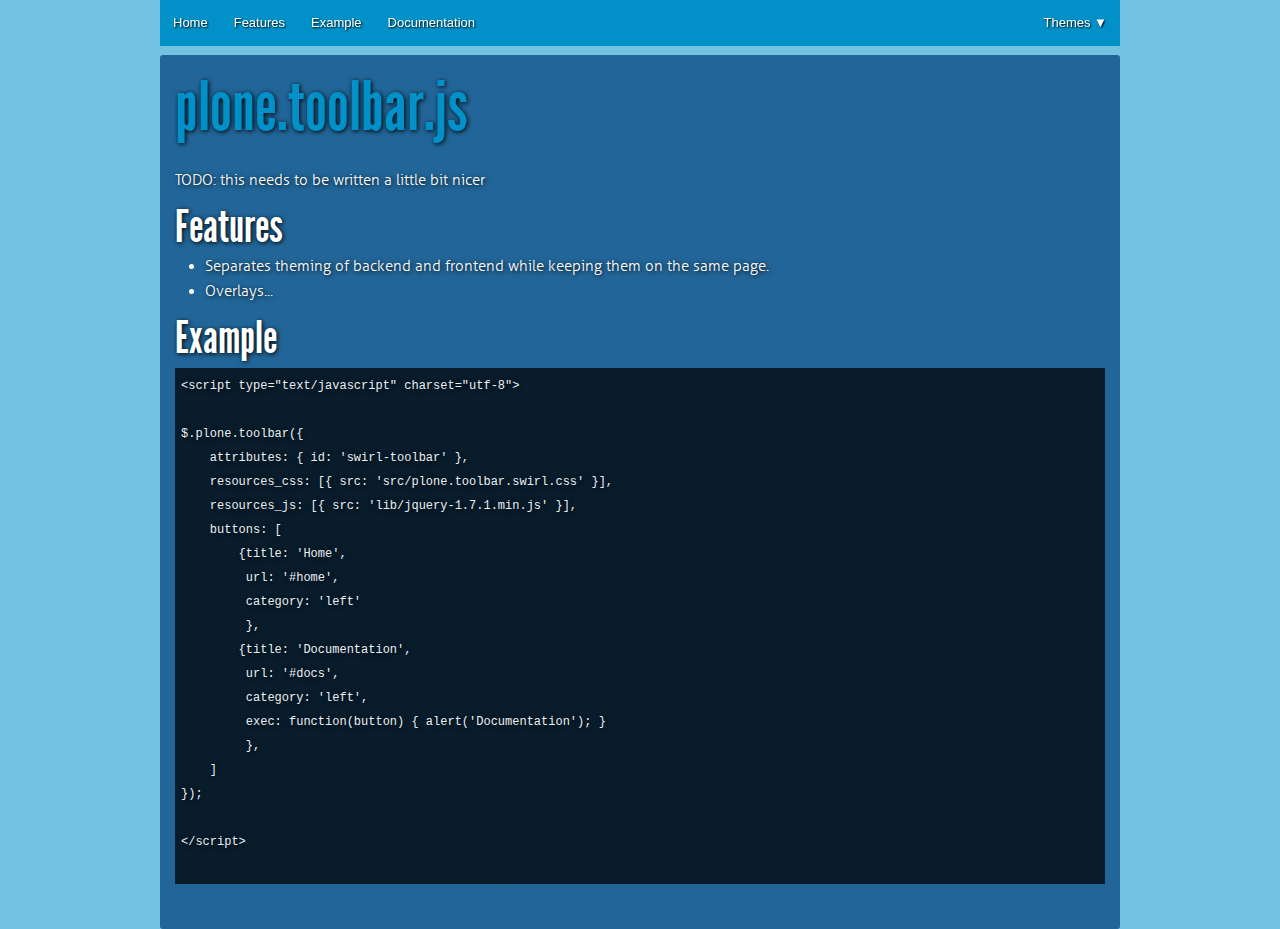
<file: index.html>
<!doctype html>
<html>

<head>
    <meta http-equiv="content-type" content="text/html; charset=utf-8" />
    <meta content="chrome=1" http-equiv="X-UA-Compatible">

    <title>plone.toolbar.js</title>

    <!-- demo styles -->
    <link rel="stylesheet" type="text/css" href="docs/pycco.css" />
    <link rel="stylesheet" type="text/css" href="css/main.css" />

    <!-- plone.toolbar.js dependencies -->
    <script src="lib/jquery-1.7.1.min.js"></script>

    <!-- plone.toolbar.js itself -->
    <script src="src/plone.toolbar.js"></script>

    <!-- initializing toolbar -->
    <script type="text/javascript" charset="utf-8">

(function($) {

    function getURLParam(param, value, url) {

        value = value || null;
        url = url || window.location.href;

        if ( url.indexOf("?") > -1 ) {
            var query = url.substr(url.indexOf("?") + 1).split('&');
            for ( var i = 0; i < query.length; i++ ) {
                if (query[i].substr(0, param.length + 1) === (param + '=')) {
                    value = query[i].split("=")[1];
                    break;
                }
            }
        }
        return value;
    }

    var buttons = [
        {title: 'Home',
         url: '#home',
         category: 'leftactions'
         },
        {title: 'Features',
         url: '#features',
         category: 'leftactions'
         },
        {title: 'Example',
         url: '#example',
         category: 'leftactions'
         },
        {title: 'Documentation',
         url: '#docs',
         category: 'leftactions'
         },
        {title: 'Themes &#9660;',
         url: '#theme',
         category: 'rightactions',
         }]

    var themes = {
        'blues': {
            resources_css: [{ src: 'src/plone.toolbar.blues.css' }]
        },
        'swirl': { 
            attributes: { id: 'swirl-toolbar' },
            toolbar_template: '' +
                '<div class="toolbar-wrapper">' +
                ' <div class="toolbar">' +
                '  <div class="toolbar-top"></div>' +
                '  <div class="toolbar-right">' +
                '   <div class="toolbar-swirl"><div></div></div>' +
                '   <div class="toolbar-category-personalactions"></div>' +
                '  </div>' +
                '  <div class="toolbar-left">' +
                '   <div class="toolbar-category-rightactions"></div>' +
                '   <div class="toolbar-category-leftactions"></div>' +
                '  </div>' +
                ' </div>' +
                '</div>',
            resources_css: [{ src: 'src/plone.toolbar.swirl.css' }]
        }
    };
    buttons[buttons.length-1].submenu = [];
    for (var theme in themes) {
        buttons[buttons.length-1].submenu.push({
            title: theme,
            url: '?theme='+theme
        });
    }

    var theme = getURLParam('theme', 'blues');

    var options = {
        resources_js: [ { src: 'lib/jquery-1.7.1.min.js' }, ],
        buttons: buttons
    };
    options = $.extend(options, themes[theme]);
    $.plone.toolbar(options);

    $.get('docs/plone.toolbar.html', {}, function(data) {
        $('#documentation').html($($(data)[7]).html());
        $('#documentation table thead h1').html('Documentation');
    }, 'html');

})(jQuery);

    </script>

</head>
<body>

    <div id="container">

        <div id="content">

            <div class="section">
                <h1>
                    <a name="home">
                        <span class="demo">plone.toolbar.js</span>
                    </a>
                </h1>
                <p>TODO: this needs to be written a little bit nicer</p>
            </div>
            <div class="section">
                <h1><a name="features">Features</a></h1>
                <ul>
                    <li>
                        <p>Separates theming of backend and frontend while keeping
                            them on the same page.<p>
                    </li>
                    <li>
                        <p>Overlays...</p>
                    </li>
                </ul>
            </div>

            <div class="section">
                <h1><a name="example">Example</a></h1>
                <pre>
&lt;script type="text/javascript" charset="utf-8"&gt;

$.plone.toolbar({
    attributes: { id: 'swirl-toolbar' },
    resources_css: [{ src: 'src/plone.toolbar.swirl.css' }],
    resources_js: [{ src: 'lib/jquery-1.7.1.min.js' }],
    buttons: [
        {title: 'Home',
         url: '#home',
         category: 'left'
         },
        {title: 'Documentation',
         url: '#docs',
         category: 'left',
         exec: function(button) { alert('Documentation'); }
         },
    ]
});

&lt;/script&gt;
                </pre>
            </div>
            <div class="section">
                <a name="docs"> </a>
                <div id="documentation"></div>
            </div>

        </div>

    </div>

</body>
</html>
</file>
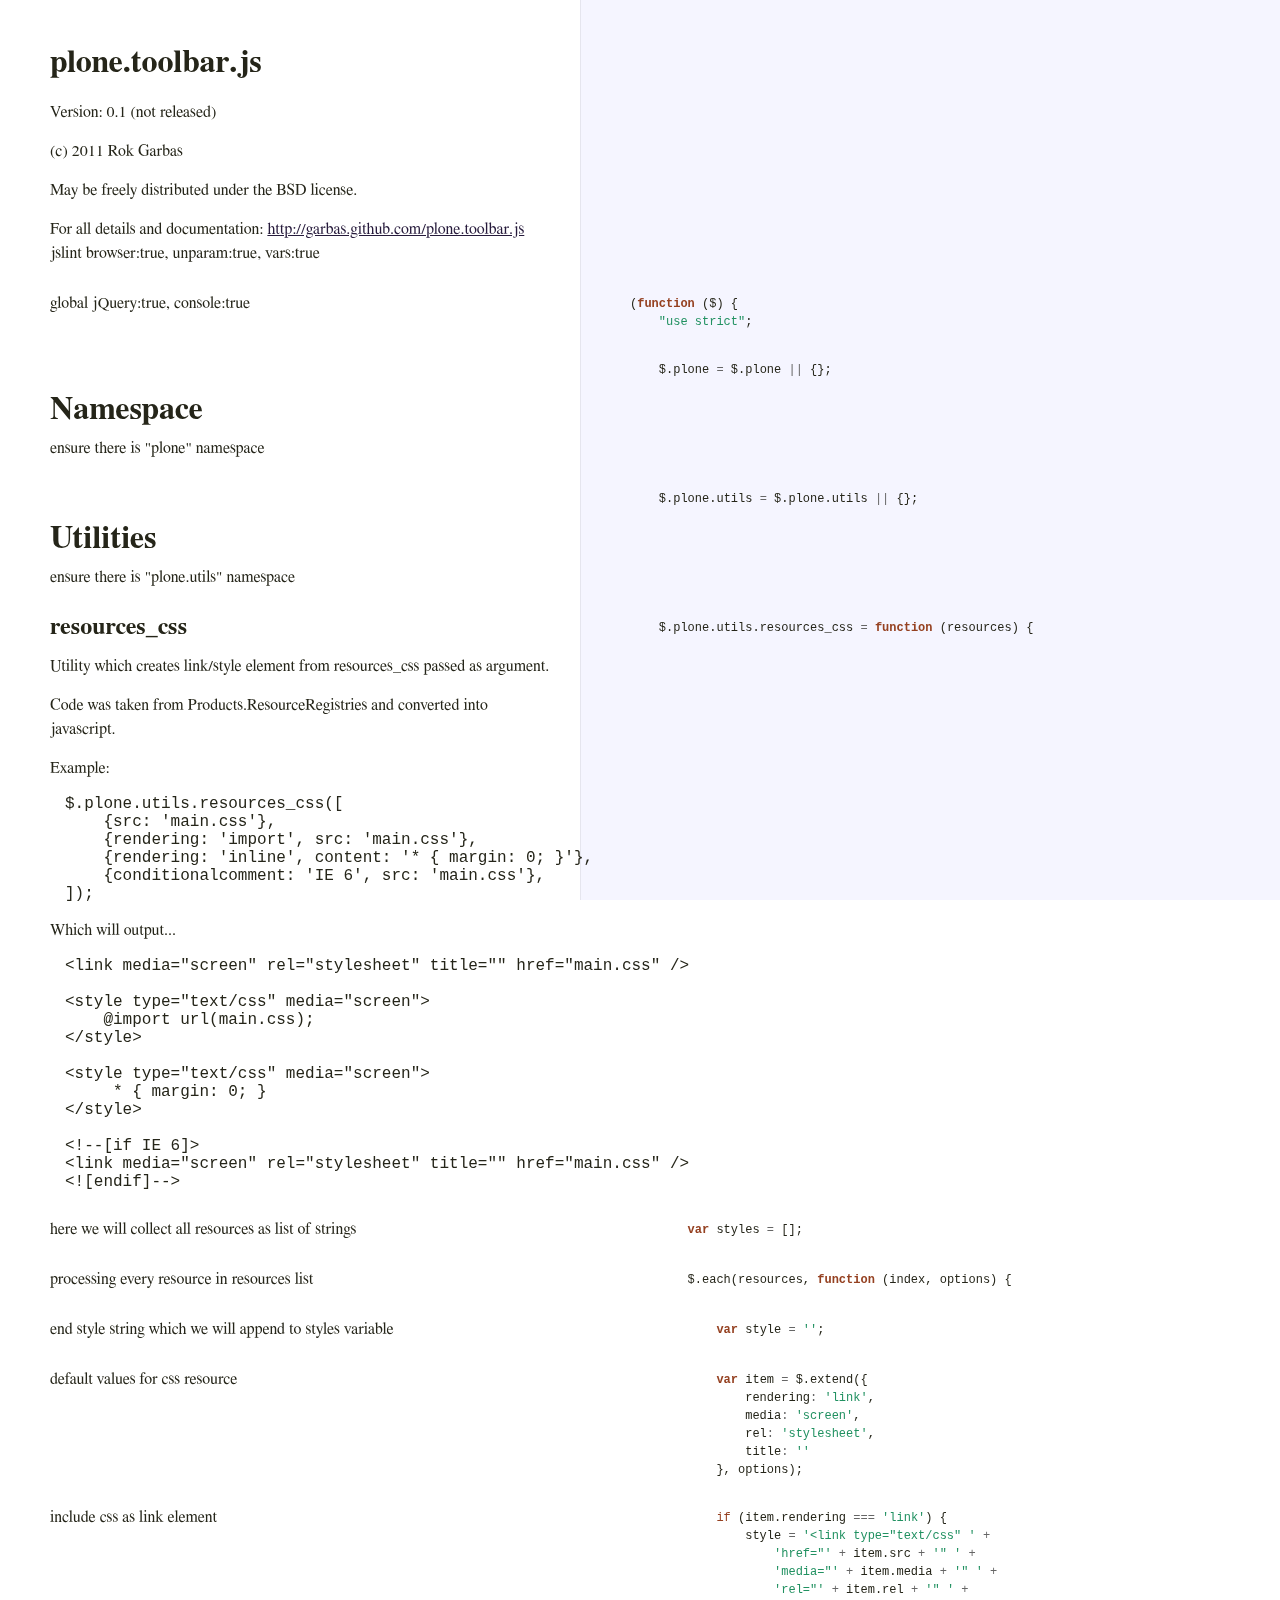
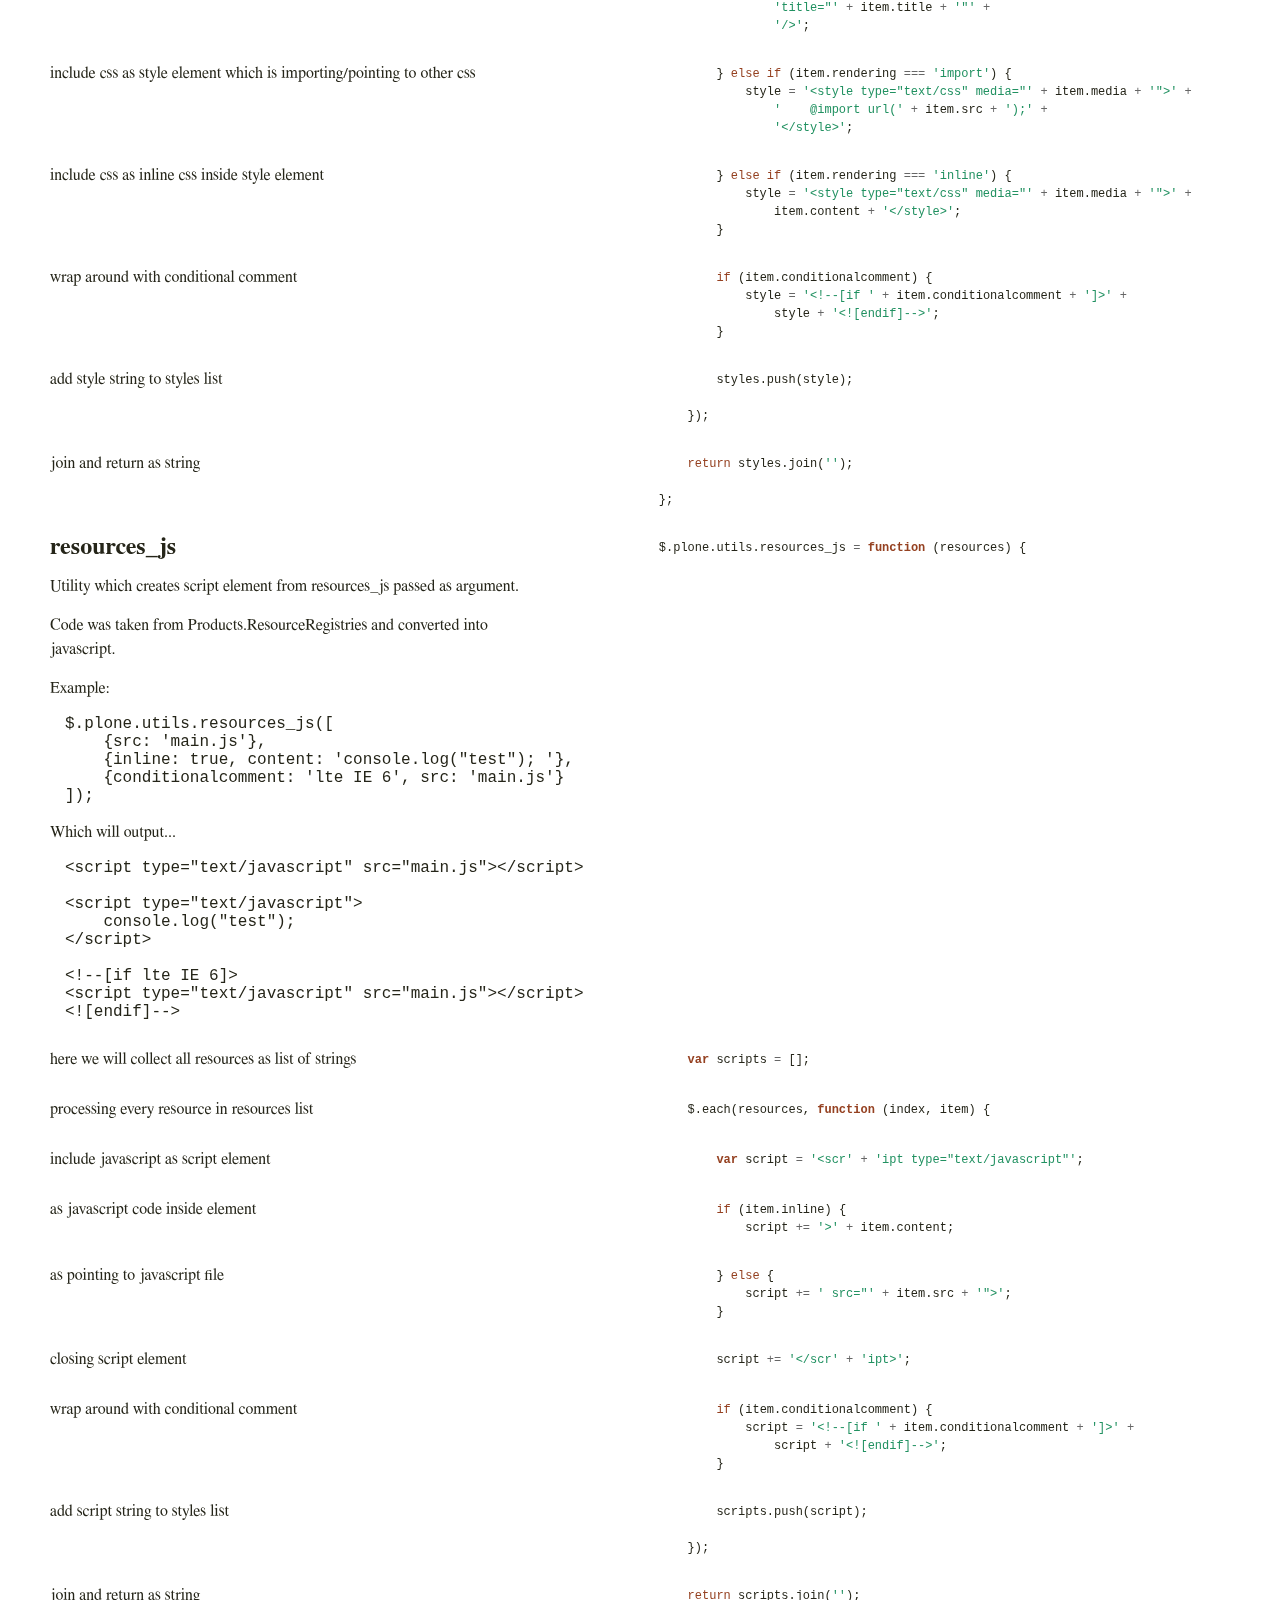
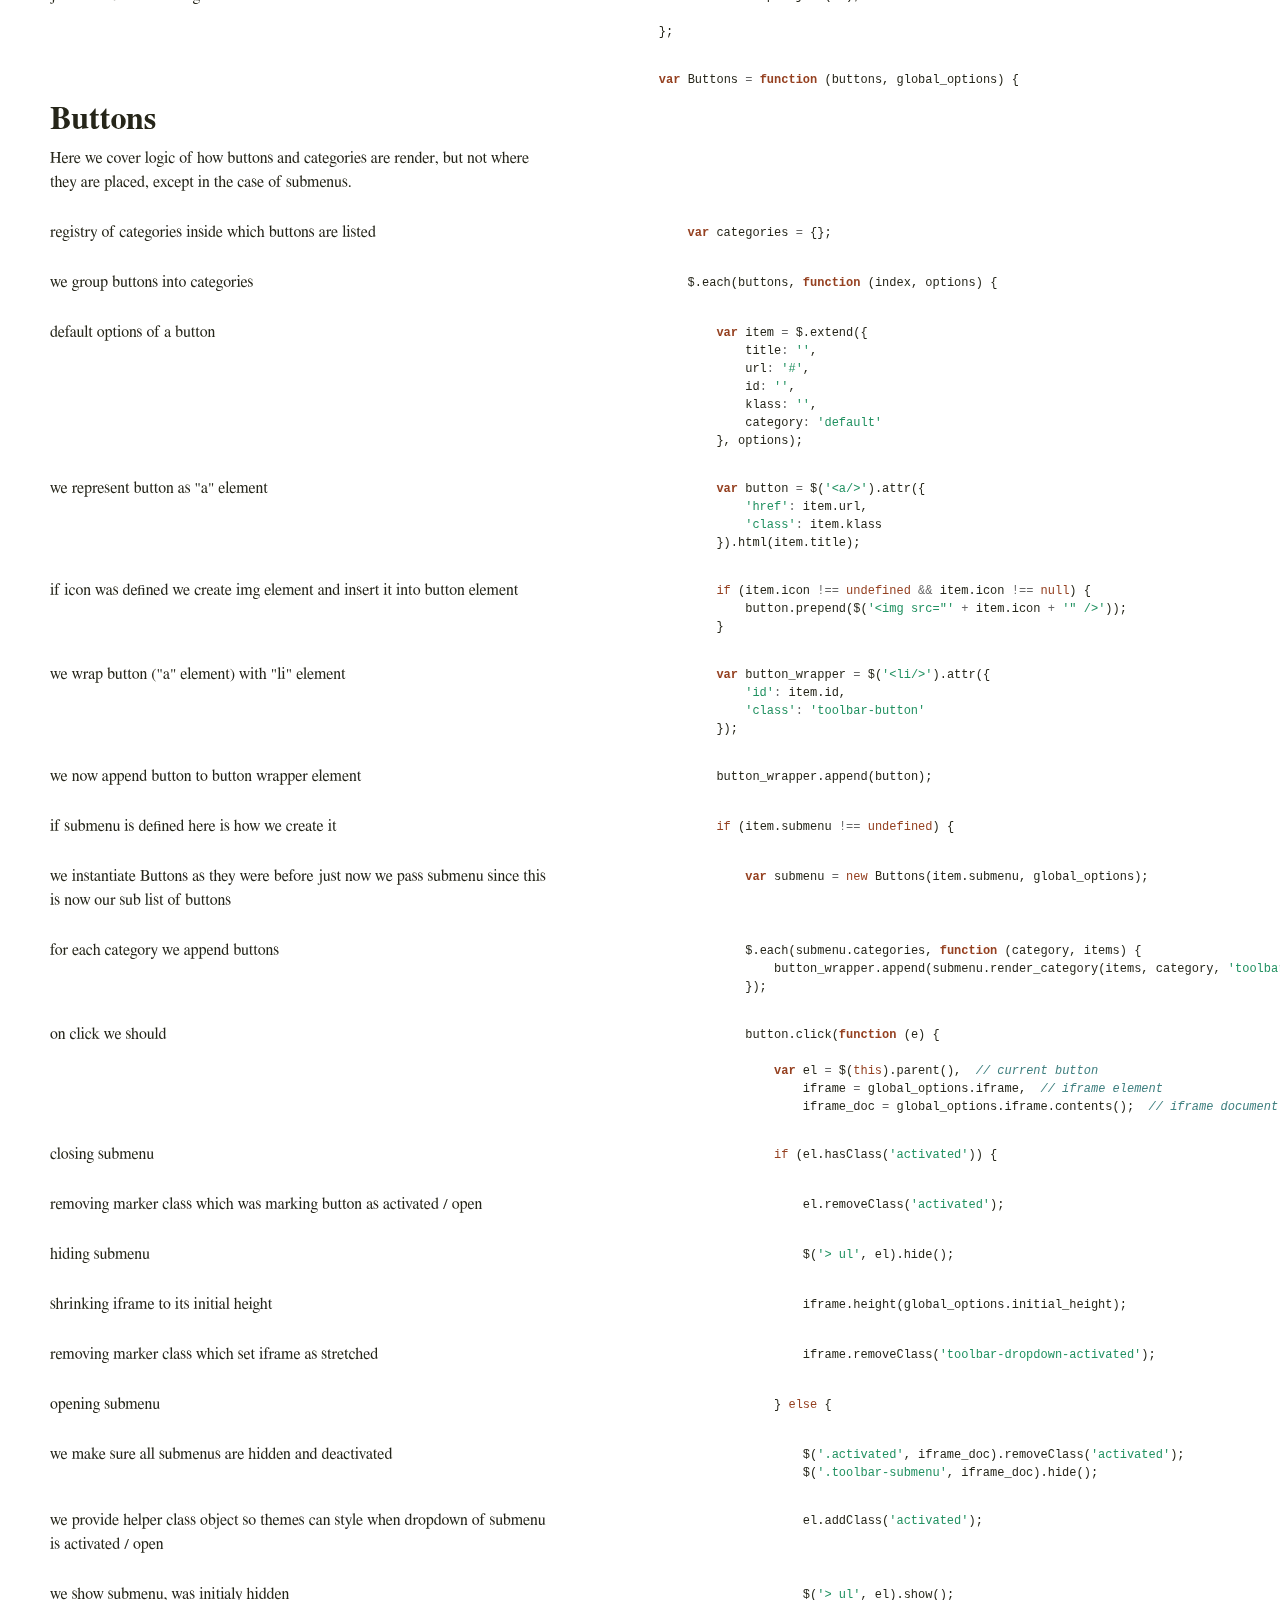
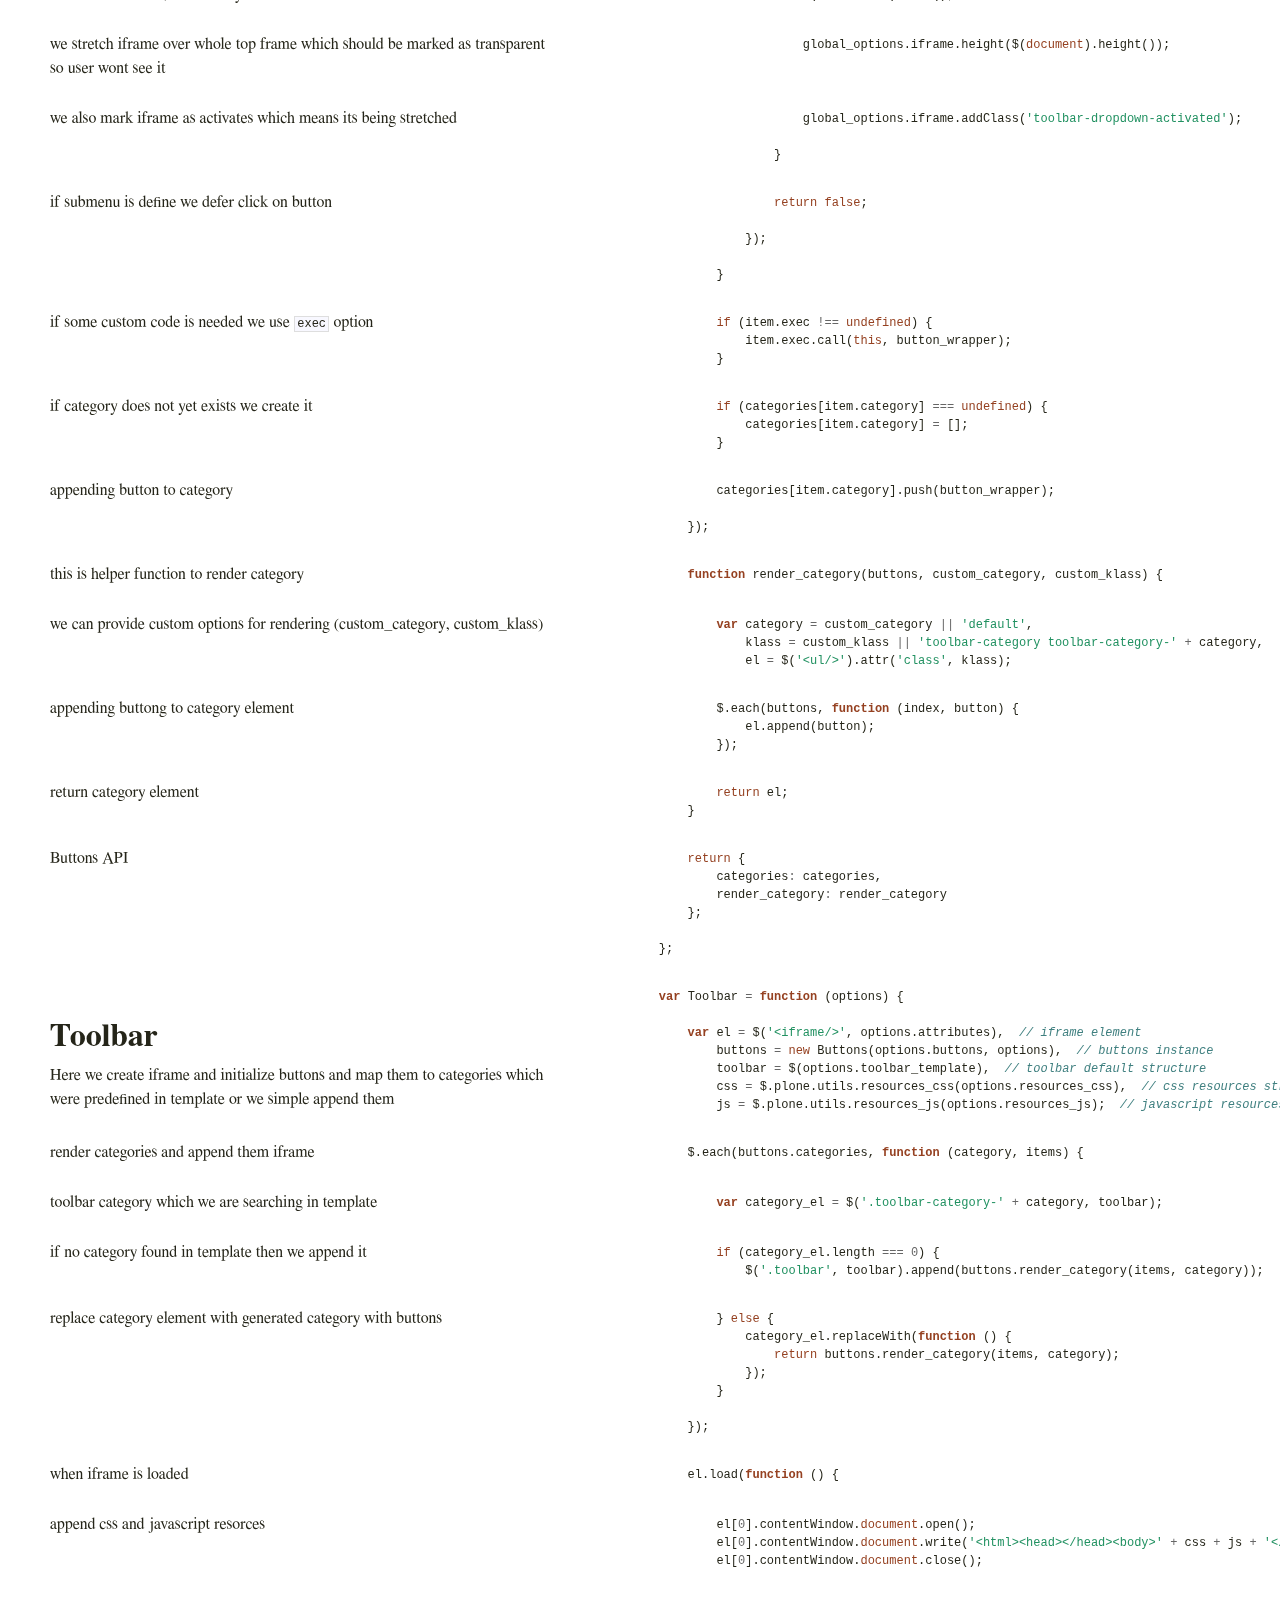
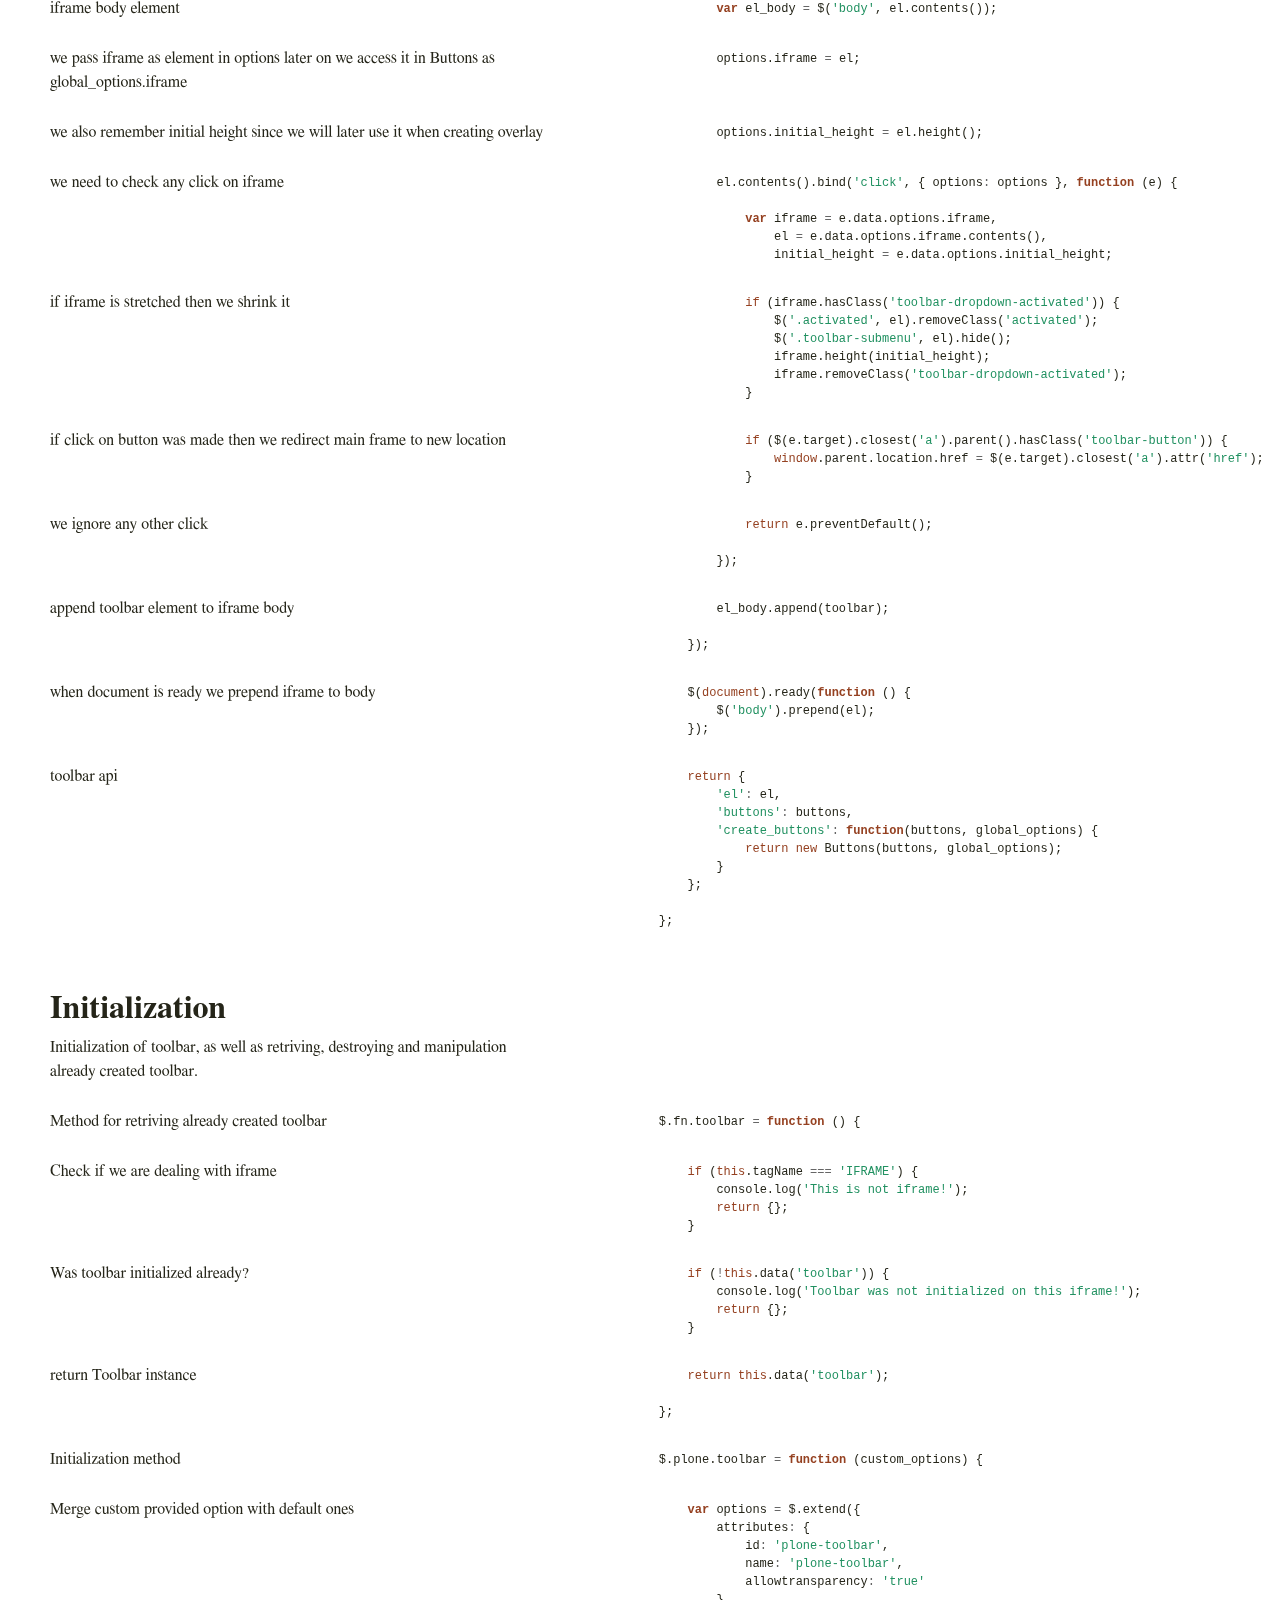
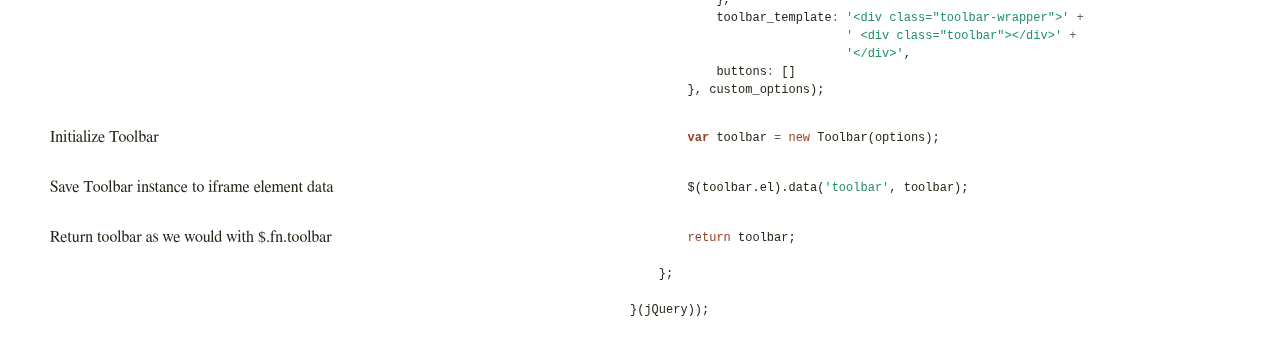
<file: docs/plone.toolbar.html>
<!DOCTYPE html>
<html>
<head>
  <meta http-equiv="content-type" content="text/html;charset=utf-8">
  <title>plone.toolbar.js</title>
  <link rel="stylesheet" href="pycco.css">
</head>
<body>
<div id="background"></div>
<div id='container'>
  
  <div class='section'>
    <div class='docs'><h1>plone.toolbar.js</h1></div>
  </div>
  <div class='clearall'>
  <div class='section' id='section-0'>
    <div class='docs'>
      <div class='octowrap'>
        <a class='octothorpe' href='#section-0'>#</a>
      </div>
      <p>Version: 0.1 (not released)</p>
<p>(c) 2011 Rok Garbas</p>
<p>May be freely distributed under the BSD license.</p>
<p>For all details and documentation:
<a href="http://garbas.github.com/plone.toolbar.js">http://garbas.github.com/plone.toolbar.js</a>
jslint browser:true, unparam:true, vars:true</p>
    </div>
    <div class='code'>
      <div class="highlight"><pre></pre></div>
    </div>
  </div>
  <div class='clearall'></div><div class='section' id='section-1'>
    <div class='docs'>
      <div class='octowrap'>
        <a class='octothorpe' href='#section-1'>#</a>
      </div>
      <p>global jQuery:true, console:true</p>
    </div>
    <div class='code'>
      <div class="highlight"><pre><span class="p">(</span><span class="kd">function</span> <span class="p">(</span><span class="nx">$</span><span class="p">)</span> <span class="p">{</span>
    <span class="s2">&quot;use strict&quot;</span><span class="p">;</span></pre></div>
    </div>
  </div>
  <div class='clearall'></div><div class='section' id='section-2'>
    <div class='docs'>
      <div class='octowrap'>
        <a class='octothorpe' href='#section-2'>#</a>
      </div>
      <h1>Namespace</h1>
<p>ensure there is "plone" namespace</p>
    </div>
    <div class='code'>
      <div class="highlight"><pre>    <span class="nx">$</span><span class="p">.</span><span class="nx">plone</span> <span class="o">=</span> <span class="nx">$</span><span class="p">.</span><span class="nx">plone</span> <span class="o">||</span> <span class="p">{};</span></pre></div>
    </div>
  </div>
  <div class='clearall'></div><div class='section' id='section-3'>
    <div class='docs'>
      <div class='octowrap'>
        <a class='octothorpe' href='#section-3'>#</a>
      </div>
      <h1>Utilities</h1>
<p>ensure there is "plone.utils" namespace</p>
    </div>
    <div class='code'>
      <div class="highlight"><pre>    <span class="nx">$</span><span class="p">.</span><span class="nx">plone</span><span class="p">.</span><span class="nx">utils</span> <span class="o">=</span> <span class="nx">$</span><span class="p">.</span><span class="nx">plone</span><span class="p">.</span><span class="nx">utils</span> <span class="o">||</span> <span class="p">{};</span></pre></div>
    </div>
  </div>
  <div class='clearall'></div><div class='section' id='section-4'>
    <div class='docs'>
      <div class='octowrap'>
        <a class='octothorpe' href='#section-4'>#</a>
      </div>
      <h2>resources_css</h2>
<p>Utility which creates link/style element from resources_css passed
as argument.</p>
<p>Code was taken from Products.ResourceRegistries and converted into
javascript.</p>
<p>Example:</p>
<pre><code>$.plone.utils.resources_css([
    {src: 'main.css'},
    {rendering: 'import', src: 'main.css'},
    {rendering: 'inline', content: '* { margin: 0; }'},
    {conditionalcomment: 'IE 6', src: 'main.css'},
]);
</code></pre>
<p>Which will output...</p>
<pre><code>&lt;link media="screen" rel="stylesheet" title="" href="main.css" /&gt;

&lt;style type="text/css" media="screen"&gt;
    @import url(main.css);
&lt;/style&gt;

&lt;style type="text/css" media="screen"&gt;
     * { margin: 0; }
&lt;/style&gt;

&lt;!--[if IE 6]&gt;
&lt;link media="screen" rel="stylesheet" title="" href="main.css" /&gt;
&lt;![endif]--&gt;
</code></pre>
    </div>
    <div class='code'>
      <div class="highlight"><pre>    <span class="nx">$</span><span class="p">.</span><span class="nx">plone</span><span class="p">.</span><span class="nx">utils</span><span class="p">.</span><span class="nx">resources_css</span> <span class="o">=</span> <span class="kd">function</span> <span class="p">(</span><span class="nx">resources</span><span class="p">)</span> <span class="p">{</span></pre></div>
    </div>
  </div>
  <div class='clearall'></div><div class='section' id='section-5'>
    <div class='docs'>
      <div class='octowrap'>
        <a class='octothorpe' href='#section-5'>#</a>
      </div>
      <p>here we will collect all resources as list of strings</p>
    </div>
    <div class='code'>
      <div class="highlight"><pre>        <span class="kd">var</span> <span class="nx">styles</span> <span class="o">=</span> <span class="p">[];</span></pre></div>
    </div>
  </div>
  <div class='clearall'></div><div class='section' id='section-6'>
    <div class='docs'>
      <div class='octowrap'>
        <a class='octothorpe' href='#section-6'>#</a>
      </div>
      <p>processing every resource in resources list</p>
    </div>
    <div class='code'>
      <div class="highlight"><pre>        <span class="nx">$</span><span class="p">.</span><span class="nx">each</span><span class="p">(</span><span class="nx">resources</span><span class="p">,</span> <span class="kd">function</span> <span class="p">(</span><span class="nx">index</span><span class="p">,</span> <span class="nx">options</span><span class="p">)</span> <span class="p">{</span></pre></div>
    </div>
  </div>
  <div class='clearall'></div><div class='section' id='section-7'>
    <div class='docs'>
      <div class='octowrap'>
        <a class='octothorpe' href='#section-7'>#</a>
      </div>
      <p>end style string which we will append to styles variable</p>
    </div>
    <div class='code'>
      <div class="highlight"><pre>            <span class="kd">var</span> <span class="nx">style</span> <span class="o">=</span> <span class="s1">&#39;&#39;</span><span class="p">;</span></pre></div>
    </div>
  </div>
  <div class='clearall'></div><div class='section' id='section-8'>
    <div class='docs'>
      <div class='octowrap'>
        <a class='octothorpe' href='#section-8'>#</a>
      </div>
      <p>default values for css resource</p>
    </div>
    <div class='code'>
      <div class="highlight"><pre>            <span class="kd">var</span> <span class="nx">item</span> <span class="o">=</span> <span class="nx">$</span><span class="p">.</span><span class="nx">extend</span><span class="p">({</span>
                <span class="nx">rendering</span><span class="o">:</span> <span class="s1">&#39;link&#39;</span><span class="p">,</span>
                <span class="nx">media</span><span class="o">:</span> <span class="s1">&#39;screen&#39;</span><span class="p">,</span>
                <span class="nx">rel</span><span class="o">:</span> <span class="s1">&#39;stylesheet&#39;</span><span class="p">,</span>
                <span class="nx">title</span><span class="o">:</span> <span class="s1">&#39;&#39;</span>
            <span class="p">},</span> <span class="nx">options</span><span class="p">);</span></pre></div>
    </div>
  </div>
  <div class='clearall'></div><div class='section' id='section-9'>
    <div class='docs'>
      <div class='octowrap'>
        <a class='octothorpe' href='#section-9'>#</a>
      </div>
      <p>include css as link element</p>
    </div>
    <div class='code'>
      <div class="highlight"><pre>            <span class="k">if</span> <span class="p">(</span><span class="nx">item</span><span class="p">.</span><span class="nx">rendering</span> <span class="o">===</span> <span class="s1">&#39;link&#39;</span><span class="p">)</span> <span class="p">{</span>
                <span class="nx">style</span> <span class="o">=</span> <span class="s1">&#39;&lt;link type=&quot;text/css&quot; &#39;</span> <span class="o">+</span>
                    <span class="s1">&#39;href=&quot;&#39;</span> <span class="o">+</span> <span class="nx">item</span><span class="p">.</span><span class="nx">src</span> <span class="o">+</span> <span class="s1">&#39;&quot; &#39;</span> <span class="o">+</span>
                    <span class="s1">&#39;media=&quot;&#39;</span> <span class="o">+</span> <span class="nx">item</span><span class="p">.</span><span class="nx">media</span> <span class="o">+</span> <span class="s1">&#39;&quot; &#39;</span> <span class="o">+</span>
                    <span class="s1">&#39;rel=&quot;&#39;</span> <span class="o">+</span> <span class="nx">item</span><span class="p">.</span><span class="nx">rel</span> <span class="o">+</span> <span class="s1">&#39;&quot; &#39;</span> <span class="o">+</span>
                    <span class="s1">&#39;title=&quot;&#39;</span> <span class="o">+</span> <span class="nx">item</span><span class="p">.</span><span class="nx">title</span> <span class="o">+</span> <span class="s1">&#39;&quot;&#39;</span> <span class="o">+</span>
                    <span class="s1">&#39;/&gt;&#39;</span><span class="p">;</span></pre></div>
    </div>
  </div>
  <div class='clearall'></div><div class='section' id='section-10'>
    <div class='docs'>
      <div class='octowrap'>
        <a class='octothorpe' href='#section-10'>#</a>
      </div>
      <p>include css as style element which is importing/pointing to
other css</p>
    </div>
    <div class='code'>
      <div class="highlight"><pre>            <span class="p">}</span> <span class="k">else</span> <span class="k">if</span> <span class="p">(</span><span class="nx">item</span><span class="p">.</span><span class="nx">rendering</span> <span class="o">===</span> <span class="s1">&#39;import&#39;</span><span class="p">)</span> <span class="p">{</span>
                <span class="nx">style</span> <span class="o">=</span> <span class="s1">&#39;&lt;style type=&quot;text/css&quot; media=&quot;&#39;</span> <span class="o">+</span> <span class="nx">item</span><span class="p">.</span><span class="nx">media</span> <span class="o">+</span> <span class="s1">&#39;&quot;&gt;&#39;</span> <span class="o">+</span>
                    <span class="s1">&#39;    @import url(&#39;</span> <span class="o">+</span> <span class="nx">item</span><span class="p">.</span><span class="nx">src</span> <span class="o">+</span> <span class="s1">&#39;);&#39;</span> <span class="o">+</span>
                    <span class="s1">&#39;&lt;/style&gt;&#39;</span><span class="p">;</span></pre></div>
    </div>
  </div>
  <div class='clearall'></div><div class='section' id='section-11'>
    <div class='docs'>
      <div class='octowrap'>
        <a class='octothorpe' href='#section-11'>#</a>
      </div>
      <p>include css as inline css inside style element</p>
    </div>
    <div class='code'>
      <div class="highlight"><pre>            <span class="p">}</span> <span class="k">else</span> <span class="k">if</span> <span class="p">(</span><span class="nx">item</span><span class="p">.</span><span class="nx">rendering</span> <span class="o">===</span> <span class="s1">&#39;inline&#39;</span><span class="p">)</span> <span class="p">{</span>
                <span class="nx">style</span> <span class="o">=</span> <span class="s1">&#39;&lt;style type=&quot;text/css&quot; media=&quot;&#39;</span> <span class="o">+</span> <span class="nx">item</span><span class="p">.</span><span class="nx">media</span> <span class="o">+</span> <span class="s1">&#39;&quot;&gt;&#39;</span> <span class="o">+</span>
                    <span class="nx">item</span><span class="p">.</span><span class="nx">content</span> <span class="o">+</span> <span class="s1">&#39;&lt;/style&gt;&#39;</span><span class="p">;</span>
            <span class="p">}</span></pre></div>
    </div>
  </div>
  <div class='clearall'></div><div class='section' id='section-12'>
    <div class='docs'>
      <div class='octowrap'>
        <a class='octothorpe' href='#section-12'>#</a>
      </div>
      <p>wrap around with conditional comment</p>
    </div>
    <div class='code'>
      <div class="highlight"><pre>            <span class="k">if</span> <span class="p">(</span><span class="nx">item</span><span class="p">.</span><span class="nx">conditionalcomment</span><span class="p">)</span> <span class="p">{</span>
                <span class="nx">style</span> <span class="o">=</span> <span class="s1">&#39;&lt;!--[if &#39;</span> <span class="o">+</span> <span class="nx">item</span><span class="p">.</span><span class="nx">conditionalcomment</span> <span class="o">+</span> <span class="s1">&#39;]&gt;&#39;</span> <span class="o">+</span>
                    <span class="nx">style</span> <span class="o">+</span> <span class="s1">&#39;&lt;![endif]--&gt;&#39;</span><span class="p">;</span>
            <span class="p">}</span></pre></div>
    </div>
  </div>
  <div class='clearall'></div><div class='section' id='section-13'>
    <div class='docs'>
      <div class='octowrap'>
        <a class='octothorpe' href='#section-13'>#</a>
      </div>
      <p>add style string to styles list</p>
    </div>
    <div class='code'>
      <div class="highlight"><pre>            <span class="nx">styles</span><span class="p">.</span><span class="nx">push</span><span class="p">(</span><span class="nx">style</span><span class="p">);</span>

        <span class="p">});</span></pre></div>
    </div>
  </div>
  <div class='clearall'></div><div class='section' id='section-14'>
    <div class='docs'>
      <div class='octowrap'>
        <a class='octothorpe' href='#section-14'>#</a>
      </div>
      <p>join and return as string</p>
    </div>
    <div class='code'>
      <div class="highlight"><pre>        <span class="k">return</span> <span class="nx">styles</span><span class="p">.</span><span class="nx">join</span><span class="p">(</span><span class="s1">&#39;&#39;</span><span class="p">);</span>

    <span class="p">};</span></pre></div>
    </div>
  </div>
  <div class='clearall'></div><div class='section' id='section-15'>
    <div class='docs'>
      <div class='octowrap'>
        <a class='octothorpe' href='#section-15'>#</a>
      </div>
      <h2>resources_js</h2>
<p>Utility which creates script element from resources_js passed as
argument.</p>
<p>Code was taken from Products.ResourceRegistries and converted into
javascript.</p>
<p>Example:</p>
<pre><code>$.plone.utils.resources_js([
    {src: 'main.js'},
    {inline: true, content: 'console.log("test"); '},
    {conditionalcomment: 'lte IE 6', src: 'main.js'}
]);
</code></pre>
<p>Which will output...</p>
<pre><code>&lt;script type="text/javascript" src="main.js"&gt;&lt;/script&gt;

&lt;script type="text/javascript"&gt;
    console.log("test");
&lt;/script&gt;

&lt;!--[if lte IE 6]&gt;
&lt;script type="text/javascript" src="main.js"&gt;&lt;/script&gt;
&lt;![endif]--&gt;
</code></pre>
    </div>
    <div class='code'>
      <div class="highlight"><pre>    <span class="nx">$</span><span class="p">.</span><span class="nx">plone</span><span class="p">.</span><span class="nx">utils</span><span class="p">.</span><span class="nx">resources_js</span> <span class="o">=</span> <span class="kd">function</span> <span class="p">(</span><span class="nx">resources</span><span class="p">)</span> <span class="p">{</span></pre></div>
    </div>
  </div>
  <div class='clearall'></div><div class='section' id='section-16'>
    <div class='docs'>
      <div class='octowrap'>
        <a class='octothorpe' href='#section-16'>#</a>
      </div>
      <p>here we will collect all resources as list of strings</p>
    </div>
    <div class='code'>
      <div class="highlight"><pre>        <span class="kd">var</span> <span class="nx">scripts</span> <span class="o">=</span> <span class="p">[];</span></pre></div>
    </div>
  </div>
  <div class='clearall'></div><div class='section' id='section-17'>
    <div class='docs'>
      <div class='octowrap'>
        <a class='octothorpe' href='#section-17'>#</a>
      </div>
      <p>processing every resource in resources list</p>
    </div>
    <div class='code'>
      <div class="highlight"><pre>        <span class="nx">$</span><span class="p">.</span><span class="nx">each</span><span class="p">(</span><span class="nx">resources</span><span class="p">,</span> <span class="kd">function</span> <span class="p">(</span><span class="nx">index</span><span class="p">,</span> <span class="nx">item</span><span class="p">)</span> <span class="p">{</span></pre></div>
    </div>
  </div>
  <div class='clearall'></div><div class='section' id='section-18'>
    <div class='docs'>
      <div class='octowrap'>
        <a class='octothorpe' href='#section-18'>#</a>
      </div>
      <p>include javascript as script element</p>
    </div>
    <div class='code'>
      <div class="highlight"><pre>            <span class="kd">var</span> <span class="nx">script</span> <span class="o">=</span> <span class="s1">&#39;&lt;scr&#39;</span> <span class="o">+</span> <span class="s1">&#39;ipt type=&quot;text/javascript&quot;&#39;</span><span class="p">;</span></pre></div>
    </div>
  </div>
  <div class='clearall'></div><div class='section' id='section-19'>
    <div class='docs'>
      <div class='octowrap'>
        <a class='octothorpe' href='#section-19'>#</a>
      </div>
      <p>as javascript code inside element</p>
    </div>
    <div class='code'>
      <div class="highlight"><pre>            <span class="k">if</span> <span class="p">(</span><span class="nx">item</span><span class="p">.</span><span class="nx">inline</span><span class="p">)</span> <span class="p">{</span>
                <span class="nx">script</span> <span class="o">+=</span> <span class="s1">&#39;&gt;&#39;</span> <span class="o">+</span> <span class="nx">item</span><span class="p">.</span><span class="nx">content</span><span class="p">;</span></pre></div>
    </div>
  </div>
  <div class='clearall'></div><div class='section' id='section-20'>
    <div class='docs'>
      <div class='octowrap'>
        <a class='octothorpe' href='#section-20'>#</a>
      </div>
      <p>as pointing to javascript file</p>
    </div>
    <div class='code'>
      <div class="highlight"><pre>            <span class="p">}</span> <span class="k">else</span> <span class="p">{</span>
                <span class="nx">script</span> <span class="o">+=</span> <span class="s1">&#39; src=&quot;&#39;</span> <span class="o">+</span> <span class="nx">item</span><span class="p">.</span><span class="nx">src</span> <span class="o">+</span> <span class="s1">&#39;&quot;&gt;&#39;</span><span class="p">;</span>
            <span class="p">}</span></pre></div>
    </div>
  </div>
  <div class='clearall'></div><div class='section' id='section-21'>
    <div class='docs'>
      <div class='octowrap'>
        <a class='octothorpe' href='#section-21'>#</a>
      </div>
      <p>closing script element</p>
    </div>
    <div class='code'>
      <div class="highlight"><pre>            <span class="nx">script</span> <span class="o">+=</span> <span class="s1">&#39;&lt;/scr&#39;</span> <span class="o">+</span> <span class="s1">&#39;ipt&gt;&#39;</span><span class="p">;</span></pre></div>
    </div>
  </div>
  <div class='clearall'></div><div class='section' id='section-22'>
    <div class='docs'>
      <div class='octowrap'>
        <a class='octothorpe' href='#section-22'>#</a>
      </div>
      <p>wrap around with conditional comment</p>
    </div>
    <div class='code'>
      <div class="highlight"><pre>            <span class="k">if</span> <span class="p">(</span><span class="nx">item</span><span class="p">.</span><span class="nx">conditionalcomment</span><span class="p">)</span> <span class="p">{</span>
                <span class="nx">script</span> <span class="o">=</span> <span class="s1">&#39;&lt;!--[if &#39;</span> <span class="o">+</span> <span class="nx">item</span><span class="p">.</span><span class="nx">conditionalcomment</span> <span class="o">+</span> <span class="s1">&#39;]&gt;&#39;</span> <span class="o">+</span>
                    <span class="nx">script</span> <span class="o">+</span> <span class="s1">&#39;&lt;![endif]--&gt;&#39;</span><span class="p">;</span>
            <span class="p">}</span></pre></div>
    </div>
  </div>
  <div class='clearall'></div><div class='section' id='section-23'>
    <div class='docs'>
      <div class='octowrap'>
        <a class='octothorpe' href='#section-23'>#</a>
      </div>
      <p>add script string to styles list</p>
    </div>
    <div class='code'>
      <div class="highlight"><pre>            <span class="nx">scripts</span><span class="p">.</span><span class="nx">push</span><span class="p">(</span><span class="nx">script</span><span class="p">);</span>

        <span class="p">});</span></pre></div>
    </div>
  </div>
  <div class='clearall'></div><div class='section' id='section-24'>
    <div class='docs'>
      <div class='octowrap'>
        <a class='octothorpe' href='#section-24'>#</a>
      </div>
      <p>join and return as string</p>
    </div>
    <div class='code'>
      <div class="highlight"><pre>        <span class="k">return</span> <span class="nx">scripts</span><span class="p">.</span><span class="nx">join</span><span class="p">(</span><span class="s1">&#39;&#39;</span><span class="p">);</span>

    <span class="p">};</span></pre></div>
    </div>
  </div>
  <div class='clearall'></div><div class='section' id='section-25'>
    <div class='docs'>
      <div class='octowrap'>
        <a class='octothorpe' href='#section-25'>#</a>
      </div>
      <h1>Buttons</h1>
<p>Here we cover logic of how buttons and categories are render, but not
where they are placed, except in the case of submenus.</p>
    </div>
    <div class='code'>
      <div class="highlight"><pre>    <span class="kd">var</span> <span class="nx">Buttons</span> <span class="o">=</span> <span class="kd">function</span> <span class="p">(</span><span class="nx">buttons</span><span class="p">,</span> <span class="nx">global_options</span><span class="p">)</span> <span class="p">{</span></pre></div>
    </div>
  </div>
  <div class='clearall'></div><div class='section' id='section-26'>
    <div class='docs'>
      <div class='octowrap'>
        <a class='octothorpe' href='#section-26'>#</a>
      </div>
      <p>registry of categories inside which buttons are listed</p>
    </div>
    <div class='code'>
      <div class="highlight"><pre>        <span class="kd">var</span> <span class="nx">categories</span> <span class="o">=</span> <span class="p">{};</span></pre></div>
    </div>
  </div>
  <div class='clearall'></div><div class='section' id='section-27'>
    <div class='docs'>
      <div class='octowrap'>
        <a class='octothorpe' href='#section-27'>#</a>
      </div>
      <p>we group buttons into categories</p>
    </div>
    <div class='code'>
      <div class="highlight"><pre>        <span class="nx">$</span><span class="p">.</span><span class="nx">each</span><span class="p">(</span><span class="nx">buttons</span><span class="p">,</span> <span class="kd">function</span> <span class="p">(</span><span class="nx">index</span><span class="p">,</span> <span class="nx">options</span><span class="p">)</span> <span class="p">{</span></pre></div>
    </div>
  </div>
  <div class='clearall'></div><div class='section' id='section-28'>
    <div class='docs'>
      <div class='octowrap'>
        <a class='octothorpe' href='#section-28'>#</a>
      </div>
      <p>default options of a button</p>
    </div>
    <div class='code'>
      <div class="highlight"><pre>            <span class="kd">var</span> <span class="nx">item</span> <span class="o">=</span> <span class="nx">$</span><span class="p">.</span><span class="nx">extend</span><span class="p">({</span>
                <span class="nx">title</span><span class="o">:</span> <span class="s1">&#39;&#39;</span><span class="p">,</span>
                <span class="nx">url</span><span class="o">:</span> <span class="s1">&#39;#&#39;</span><span class="p">,</span>
                <span class="nx">id</span><span class="o">:</span> <span class="s1">&#39;&#39;</span><span class="p">,</span>
                <span class="nx">klass</span><span class="o">:</span> <span class="s1">&#39;&#39;</span><span class="p">,</span>
                <span class="nx">category</span><span class="o">:</span> <span class="s1">&#39;default&#39;</span>
            <span class="p">},</span> <span class="nx">options</span><span class="p">);</span></pre></div>
    </div>
  </div>
  <div class='clearall'></div><div class='section' id='section-29'>
    <div class='docs'>
      <div class='octowrap'>
        <a class='octothorpe' href='#section-29'>#</a>
      </div>
      <p>we represent button as "a" element</p>
    </div>
    <div class='code'>
      <div class="highlight"><pre>            <span class="kd">var</span> <span class="nx">button</span> <span class="o">=</span> <span class="nx">$</span><span class="p">(</span><span class="s1">&#39;&lt;a/&gt;&#39;</span><span class="p">).</span><span class="nx">attr</span><span class="p">({</span>
                <span class="s1">&#39;href&#39;</span><span class="o">:</span> <span class="nx">item</span><span class="p">.</span><span class="nx">url</span><span class="p">,</span>
                <span class="s1">&#39;class&#39;</span><span class="o">:</span> <span class="nx">item</span><span class="p">.</span><span class="nx">klass</span>
            <span class="p">}).</span><span class="nx">html</span><span class="p">(</span><span class="nx">item</span><span class="p">.</span><span class="nx">title</span><span class="p">);</span></pre></div>
    </div>
  </div>
  <div class='clearall'></div><div class='section' id='section-30'>
    <div class='docs'>
      <div class='octowrap'>
        <a class='octothorpe' href='#section-30'>#</a>
      </div>
      <p>if icon was defined we create img element and insert it into
button element</p>
    </div>
    <div class='code'>
      <div class="highlight"><pre>            <span class="k">if</span> <span class="p">(</span><span class="nx">item</span><span class="p">.</span><span class="nx">icon</span> <span class="o">!==</span> <span class="kc">undefined</span> <span class="o">&amp;&amp;</span> <span class="nx">item</span><span class="p">.</span><span class="nx">icon</span> <span class="o">!==</span> <span class="kc">null</span><span class="p">)</span> <span class="p">{</span>
                <span class="nx">button</span><span class="p">.</span><span class="nx">prepend</span><span class="p">(</span><span class="nx">$</span><span class="p">(</span><span class="s1">&#39;&lt;img src=&quot;&#39;</span> <span class="o">+</span> <span class="nx">item</span><span class="p">.</span><span class="nx">icon</span> <span class="o">+</span> <span class="s1">&#39;&quot; /&gt;&#39;</span><span class="p">));</span>
            <span class="p">}</span></pre></div>
    </div>
  </div>
  <div class='clearall'></div><div class='section' id='section-31'>
    <div class='docs'>
      <div class='octowrap'>
        <a class='octothorpe' href='#section-31'>#</a>
      </div>
      <p>we wrap button ("a" element) with "li" element</p>
    </div>
    <div class='code'>
      <div class="highlight"><pre>            <span class="kd">var</span> <span class="nx">button_wrapper</span> <span class="o">=</span> <span class="nx">$</span><span class="p">(</span><span class="s1">&#39;&lt;li/&gt;&#39;</span><span class="p">).</span><span class="nx">attr</span><span class="p">({</span>
                <span class="s1">&#39;id&#39;</span><span class="o">:</span> <span class="nx">item</span><span class="p">.</span><span class="nx">id</span><span class="p">,</span>
                <span class="s1">&#39;class&#39;</span><span class="o">:</span> <span class="s1">&#39;toolbar-button&#39;</span>
            <span class="p">});</span></pre></div>
    </div>
  </div>
  <div class='clearall'></div><div class='section' id='section-32'>
    <div class='docs'>
      <div class='octowrap'>
        <a class='octothorpe' href='#section-32'>#</a>
      </div>
      <p>we now append button to button wrapper element</p>
    </div>
    <div class='code'>
      <div class="highlight"><pre>            <span class="nx">button_wrapper</span><span class="p">.</span><span class="nx">append</span><span class="p">(</span><span class="nx">button</span><span class="p">);</span></pre></div>
    </div>
  </div>
  <div class='clearall'></div><div class='section' id='section-33'>
    <div class='docs'>
      <div class='octowrap'>
        <a class='octothorpe' href='#section-33'>#</a>
      </div>
      <p>if submenu is defined here is how we create it</p>
    </div>
    <div class='code'>
      <div class="highlight"><pre>            <span class="k">if</span> <span class="p">(</span><span class="nx">item</span><span class="p">.</span><span class="nx">submenu</span> <span class="o">!==</span> <span class="kc">undefined</span><span class="p">)</span> <span class="p">{</span></pre></div>
    </div>
  </div>
  <div class='clearall'></div><div class='section' id='section-34'>
    <div class='docs'>
      <div class='octowrap'>
        <a class='octothorpe' href='#section-34'>#</a>
      </div>
      <p>we instantiate Buttons as they were before just now we pass
submenu since this is now our sub list of buttons</p>
    </div>
    <div class='code'>
      <div class="highlight"><pre>                <span class="kd">var</span> <span class="nx">submenu</span> <span class="o">=</span> <span class="k">new</span> <span class="nx">Buttons</span><span class="p">(</span><span class="nx">item</span><span class="p">.</span><span class="nx">submenu</span><span class="p">,</span> <span class="nx">global_options</span><span class="p">);</span></pre></div>
    </div>
  </div>
  <div class='clearall'></div><div class='section' id='section-35'>
    <div class='docs'>
      <div class='octowrap'>
        <a class='octothorpe' href='#section-35'>#</a>
      </div>
      <p>for each category we append buttons</p>
    </div>
    <div class='code'>
      <div class="highlight"><pre>                <span class="nx">$</span><span class="p">.</span><span class="nx">each</span><span class="p">(</span><span class="nx">submenu</span><span class="p">.</span><span class="nx">categories</span><span class="p">,</span> <span class="kd">function</span> <span class="p">(</span><span class="nx">category</span><span class="p">,</span> <span class="nx">items</span><span class="p">)</span> <span class="p">{</span>
                    <span class="nx">button_wrapper</span><span class="p">.</span><span class="nx">append</span><span class="p">(</span><span class="nx">submenu</span><span class="p">.</span><span class="nx">render_category</span><span class="p">(</span><span class="nx">items</span><span class="p">,</span> <span class="nx">category</span><span class="p">,</span> <span class="s1">&#39;toolbar-submenu&#39;</span><span class="p">).</span><span class="nx">hide</span><span class="p">());</span>
                <span class="p">});</span></pre></div>
    </div>
  </div>
  <div class='clearall'></div><div class='section' id='section-36'>
    <div class='docs'>
      <div class='octowrap'>
        <a class='octothorpe' href='#section-36'>#</a>
      </div>
      <p>on click we should </p>
    </div>
    <div class='code'>
      <div class="highlight"><pre>                <span class="nx">button</span><span class="p">.</span><span class="nx">click</span><span class="p">(</span><span class="kd">function</span> <span class="p">(</span><span class="nx">e</span><span class="p">)</span> <span class="p">{</span>

                    <span class="kd">var</span> <span class="nx">el</span> <span class="o">=</span> <span class="nx">$</span><span class="p">(</span><span class="k">this</span><span class="p">).</span><span class="nx">parent</span><span class="p">(),</span>  <span class="c1">// current button</span>
                        <span class="nx">iframe</span> <span class="o">=</span> <span class="nx">global_options</span><span class="p">.</span><span class="nx">iframe</span><span class="p">,</span>  <span class="c1">// iframe element </span>
                        <span class="nx">iframe_doc</span> <span class="o">=</span> <span class="nx">global_options</span><span class="p">.</span><span class="nx">iframe</span><span class="p">.</span><span class="nx">contents</span><span class="p">();</span>  <span class="c1">// iframe document</span></pre></div>
    </div>
  </div>
  <div class='clearall'></div><div class='section' id='section-37'>
    <div class='docs'>
      <div class='octowrap'>
        <a class='octothorpe' href='#section-37'>#</a>
      </div>
      <p>closing submenu</p>
    </div>
    <div class='code'>
      <div class="highlight"><pre>                    <span class="k">if</span> <span class="p">(</span><span class="nx">el</span><span class="p">.</span><span class="nx">hasClass</span><span class="p">(</span><span class="s1">&#39;activated&#39;</span><span class="p">))</span> <span class="p">{</span></pre></div>
    </div>
  </div>
  <div class='clearall'></div><div class='section' id='section-38'>
    <div class='docs'>
      <div class='octowrap'>
        <a class='octothorpe' href='#section-38'>#</a>
      </div>
      <p>removing marker class which was marking button as
activated / open</p>
    </div>
    <div class='code'>
      <div class="highlight"><pre>                        <span class="nx">el</span><span class="p">.</span><span class="nx">removeClass</span><span class="p">(</span><span class="s1">&#39;activated&#39;</span><span class="p">);</span></pre></div>
    </div>
  </div>
  <div class='clearall'></div><div class='section' id='section-39'>
    <div class='docs'>
      <div class='octowrap'>
        <a class='octothorpe' href='#section-39'>#</a>
      </div>
      <p>hiding submenu</p>
    </div>
    <div class='code'>
      <div class="highlight"><pre>                        <span class="nx">$</span><span class="p">(</span><span class="s1">&#39;&gt; ul&#39;</span><span class="p">,</span> <span class="nx">el</span><span class="p">).</span><span class="nx">hide</span><span class="p">();</span></pre></div>
    </div>
  </div>
  <div class='clearall'></div><div class='section' id='section-40'>
    <div class='docs'>
      <div class='octowrap'>
        <a class='octothorpe' href='#section-40'>#</a>
      </div>
      <p>shrinking iframe to its initial height</p>
    </div>
    <div class='code'>
      <div class="highlight"><pre>                        <span class="nx">iframe</span><span class="p">.</span><span class="nx">height</span><span class="p">(</span><span class="nx">global_options</span><span class="p">.</span><span class="nx">initial_height</span><span class="p">);</span></pre></div>
    </div>
  </div>
  <div class='clearall'></div><div class='section' id='section-41'>
    <div class='docs'>
      <div class='octowrap'>
        <a class='octothorpe' href='#section-41'>#</a>
      </div>
      <p>removing marker class which set iframe as stretched</p>
    </div>
    <div class='code'>
      <div class="highlight"><pre>                        <span class="nx">iframe</span><span class="p">.</span><span class="nx">removeClass</span><span class="p">(</span><span class="s1">&#39;toolbar-dropdown-activated&#39;</span><span class="p">);</span></pre></div>
    </div>
  </div>
  <div class='clearall'></div><div class='section' id='section-42'>
    <div class='docs'>
      <div class='octowrap'>
        <a class='octothorpe' href='#section-42'>#</a>
      </div>
      <p>opening submenu</p>
    </div>
    <div class='code'>
      <div class="highlight"><pre>                    <span class="p">}</span> <span class="k">else</span> <span class="p">{</span></pre></div>
    </div>
  </div>
  <div class='clearall'></div><div class='section' id='section-43'>
    <div class='docs'>
      <div class='octowrap'>
        <a class='octothorpe' href='#section-43'>#</a>
      </div>
      <p>we make sure all submenus are hidden and deactivated</p>
    </div>
    <div class='code'>
      <div class="highlight"><pre>                        <span class="nx">$</span><span class="p">(</span><span class="s1">&#39;.activated&#39;</span><span class="p">,</span> <span class="nx">iframe_doc</span><span class="p">).</span><span class="nx">removeClass</span><span class="p">(</span><span class="s1">&#39;activated&#39;</span><span class="p">);</span>
                        <span class="nx">$</span><span class="p">(</span><span class="s1">&#39;.toolbar-submenu&#39;</span><span class="p">,</span> <span class="nx">iframe_doc</span><span class="p">).</span><span class="nx">hide</span><span class="p">();</span></pre></div>
    </div>
  </div>
  <div class='clearall'></div><div class='section' id='section-44'>
    <div class='docs'>
      <div class='octowrap'>
        <a class='octothorpe' href='#section-44'>#</a>
      </div>
      <p>we provide helper class object so themes can style when
dropdown of submenu is activated / open</p>
    </div>
    <div class='code'>
      <div class="highlight"><pre>                        <span class="nx">el</span><span class="p">.</span><span class="nx">addClass</span><span class="p">(</span><span class="s1">&#39;activated&#39;</span><span class="p">);</span></pre></div>
    </div>
  </div>
  <div class='clearall'></div><div class='section' id='section-45'>
    <div class='docs'>
      <div class='octowrap'>
        <a class='octothorpe' href='#section-45'>#</a>
      </div>
      <p>we show submenu, was initialy hidden</p>
    </div>
    <div class='code'>
      <div class="highlight"><pre>                        <span class="nx">$</span><span class="p">(</span><span class="s1">&#39;&gt; ul&#39;</span><span class="p">,</span> <span class="nx">el</span><span class="p">).</span><span class="nx">show</span><span class="p">();</span></pre></div>
    </div>
  </div>
  <div class='clearall'></div><div class='section' id='section-46'>
    <div class='docs'>
      <div class='octowrap'>
        <a class='octothorpe' href='#section-46'>#</a>
      </div>
      <p>we stretch iframe over whole top frame which should
be marked as transparent so user wont see it</p>
    </div>
    <div class='code'>
      <div class="highlight"><pre>                        <span class="nx">global_options</span><span class="p">.</span><span class="nx">iframe</span><span class="p">.</span><span class="nx">height</span><span class="p">(</span><span class="nx">$</span><span class="p">(</span><span class="nb">document</span><span class="p">).</span><span class="nx">height</span><span class="p">());</span></pre></div>
    </div>
  </div>
  <div class='clearall'></div><div class='section' id='section-47'>
    <div class='docs'>
      <div class='octowrap'>
        <a class='octothorpe' href='#section-47'>#</a>
      </div>
      <p>we also mark iframe as activates which means its
being stretched</p>
    </div>
    <div class='code'>
      <div class="highlight"><pre>                        <span class="nx">global_options</span><span class="p">.</span><span class="nx">iframe</span><span class="p">.</span><span class="nx">addClass</span><span class="p">(</span><span class="s1">&#39;toolbar-dropdown-activated&#39;</span><span class="p">);</span>

                    <span class="p">}</span></pre></div>
    </div>
  </div>
  <div class='clearall'></div><div class='section' id='section-48'>
    <div class='docs'>
      <div class='octowrap'>
        <a class='octothorpe' href='#section-48'>#</a>
      </div>
      <p>if submenu is define we defer click on button</p>
    </div>
    <div class='code'>
      <div class="highlight"><pre>                    <span class="k">return</span> <span class="kc">false</span><span class="p">;</span>

                <span class="p">});</span>

            <span class="p">}</span></pre></div>
    </div>
  </div>
  <div class='clearall'></div><div class='section' id='section-49'>
    <div class='docs'>
      <div class='octowrap'>
        <a class='octothorpe' href='#section-49'>#</a>
      </div>
      <p>if some custom code is needed we use <code>exec</code> option</p>
    </div>
    <div class='code'>
      <div class="highlight"><pre>            <span class="k">if</span> <span class="p">(</span><span class="nx">item</span><span class="p">.</span><span class="nx">exec</span> <span class="o">!==</span> <span class="kc">undefined</span><span class="p">)</span> <span class="p">{</span>
                <span class="nx">item</span><span class="p">.</span><span class="nx">exec</span><span class="p">.</span><span class="nx">call</span><span class="p">(</span><span class="k">this</span><span class="p">,</span> <span class="nx">button_wrapper</span><span class="p">);</span>
            <span class="p">}</span></pre></div>
    </div>
  </div>
  <div class='clearall'></div><div class='section' id='section-50'>
    <div class='docs'>
      <div class='octowrap'>
        <a class='octothorpe' href='#section-50'>#</a>
      </div>
      <p>if category does not yet exists we create it</p>
    </div>
    <div class='code'>
      <div class="highlight"><pre>            <span class="k">if</span> <span class="p">(</span><span class="nx">categories</span><span class="p">[</span><span class="nx">item</span><span class="p">.</span><span class="nx">category</span><span class="p">]</span> <span class="o">===</span> <span class="kc">undefined</span><span class="p">)</span> <span class="p">{</span>
                <span class="nx">categories</span><span class="p">[</span><span class="nx">item</span><span class="p">.</span><span class="nx">category</span><span class="p">]</span> <span class="o">=</span> <span class="p">[];</span>
            <span class="p">}</span></pre></div>
    </div>
  </div>
  <div class='clearall'></div><div class='section' id='section-51'>
    <div class='docs'>
      <div class='octowrap'>
        <a class='octothorpe' href='#section-51'>#</a>
      </div>
      <p>appending button to category</p>
    </div>
    <div class='code'>
      <div class="highlight"><pre>            <span class="nx">categories</span><span class="p">[</span><span class="nx">item</span><span class="p">.</span><span class="nx">category</span><span class="p">].</span><span class="nx">push</span><span class="p">(</span><span class="nx">button_wrapper</span><span class="p">);</span>

        <span class="p">});</span></pre></div>
    </div>
  </div>
  <div class='clearall'></div><div class='section' id='section-52'>
    <div class='docs'>
      <div class='octowrap'>
        <a class='octothorpe' href='#section-52'>#</a>
      </div>
      <p>this is helper function to render category</p>
    </div>
    <div class='code'>
      <div class="highlight"><pre>        <span class="kd">function</span> <span class="nx">render_category</span><span class="p">(</span><span class="nx">buttons</span><span class="p">,</span> <span class="nx">custom_category</span><span class="p">,</span> <span class="nx">custom_klass</span><span class="p">)</span> <span class="p">{</span></pre></div>
    </div>
  </div>
  <div class='clearall'></div><div class='section' id='section-53'>
    <div class='docs'>
      <div class='octowrap'>
        <a class='octothorpe' href='#section-53'>#</a>
      </div>
      <p>we can provide custom options for rendering (custom_category,
custom_klass)</p>
    </div>
    <div class='code'>
      <div class="highlight"><pre>            <span class="kd">var</span> <span class="nx">category</span> <span class="o">=</span> <span class="nx">custom_category</span> <span class="o">||</span> <span class="s1">&#39;default&#39;</span><span class="p">,</span>
                <span class="nx">klass</span> <span class="o">=</span> <span class="nx">custom_klass</span> <span class="o">||</span> <span class="s1">&#39;toolbar-category toolbar-category-&#39;</span> <span class="o">+</span> <span class="nx">category</span><span class="p">,</span>
                <span class="nx">el</span> <span class="o">=</span> <span class="nx">$</span><span class="p">(</span><span class="s1">&#39;&lt;ul/&gt;&#39;</span><span class="p">).</span><span class="nx">attr</span><span class="p">(</span><span class="s1">&#39;class&#39;</span><span class="p">,</span> <span class="nx">klass</span><span class="p">);</span></pre></div>
    </div>
  </div>
  <div class='clearall'></div><div class='section' id='section-54'>
    <div class='docs'>
      <div class='octowrap'>
        <a class='octothorpe' href='#section-54'>#</a>
      </div>
      <p>appending buttong to category element</p>
    </div>
    <div class='code'>
      <div class="highlight"><pre>            <span class="nx">$</span><span class="p">.</span><span class="nx">each</span><span class="p">(</span><span class="nx">buttons</span><span class="p">,</span> <span class="kd">function</span> <span class="p">(</span><span class="nx">index</span><span class="p">,</span> <span class="nx">button</span><span class="p">)</span> <span class="p">{</span>
                <span class="nx">el</span><span class="p">.</span><span class="nx">append</span><span class="p">(</span><span class="nx">button</span><span class="p">);</span>
            <span class="p">});</span></pre></div>
    </div>
  </div>
  <div class='clearall'></div><div class='section' id='section-55'>
    <div class='docs'>
      <div class='octowrap'>
        <a class='octothorpe' href='#section-55'>#</a>
      </div>
      <p>return category element</p>
    </div>
    <div class='code'>
      <div class="highlight"><pre>            <span class="k">return</span> <span class="nx">el</span><span class="p">;</span>
        <span class="p">}</span></pre></div>
    </div>
  </div>
  <div class='clearall'></div><div class='section' id='section-56'>
    <div class='docs'>
      <div class='octowrap'>
        <a class='octothorpe' href='#section-56'>#</a>
      </div>
      <p>Buttons API</p>
    </div>
    <div class='code'>
      <div class="highlight"><pre>        <span class="k">return</span> <span class="p">{</span>
            <span class="nx">categories</span><span class="o">:</span> <span class="nx">categories</span><span class="p">,</span>
            <span class="nx">render_category</span><span class="o">:</span> <span class="nx">render_category</span>
        <span class="p">};</span>

    <span class="p">};</span></pre></div>
    </div>
  </div>
  <div class='clearall'></div><div class='section' id='section-57'>
    <div class='docs'>
      <div class='octowrap'>
        <a class='octothorpe' href='#section-57'>#</a>
      </div>
      <h1>Toolbar</h1>
<p>Here we create iframe and initialize buttons and map them to categories
which were predefined in template or we simple append them</p>
    </div>
    <div class='code'>
      <div class="highlight"><pre>    <span class="kd">var</span> <span class="nx">Toolbar</span> <span class="o">=</span> <span class="kd">function</span> <span class="p">(</span><span class="nx">options</span><span class="p">)</span> <span class="p">{</span>

        <span class="kd">var</span> <span class="nx">el</span> <span class="o">=</span> <span class="nx">$</span><span class="p">(</span><span class="s1">&#39;&lt;iframe/&gt;&#39;</span><span class="p">,</span> <span class="nx">options</span><span class="p">.</span><span class="nx">attributes</span><span class="p">),</span>  <span class="c1">// iframe element</span>
            <span class="nx">buttons</span> <span class="o">=</span> <span class="k">new</span> <span class="nx">Buttons</span><span class="p">(</span><span class="nx">options</span><span class="p">.</span><span class="nx">buttons</span><span class="p">,</span> <span class="nx">options</span><span class="p">),</span>  <span class="c1">// buttons instance</span>
            <span class="nx">toolbar</span> <span class="o">=</span> <span class="nx">$</span><span class="p">(</span><span class="nx">options</span><span class="p">.</span><span class="nx">toolbar_template</span><span class="p">),</span>  <span class="c1">// toolbar default structure</span>
            <span class="nx">css</span> <span class="o">=</span> <span class="nx">$</span><span class="p">.</span><span class="nx">plone</span><span class="p">.</span><span class="nx">utils</span><span class="p">.</span><span class="nx">resources_css</span><span class="p">(</span><span class="nx">options</span><span class="p">.</span><span class="nx">resources_css</span><span class="p">),</span>  <span class="c1">// css resources string</span>
            <span class="nx">js</span> <span class="o">=</span> <span class="nx">$</span><span class="p">.</span><span class="nx">plone</span><span class="p">.</span><span class="nx">utils</span><span class="p">.</span><span class="nx">resources_js</span><span class="p">(</span><span class="nx">options</span><span class="p">.</span><span class="nx">resources_js</span><span class="p">);</span>  <span class="c1">// javascript resources string</span></pre></div>
    </div>
  </div>
  <div class='clearall'></div><div class='section' id='section-58'>
    <div class='docs'>
      <div class='octowrap'>
        <a class='octothorpe' href='#section-58'>#</a>
      </div>
      <p>render categories and append them iframe</p>
    </div>
    <div class='code'>
      <div class="highlight"><pre>        <span class="nx">$</span><span class="p">.</span><span class="nx">each</span><span class="p">(</span><span class="nx">buttons</span><span class="p">.</span><span class="nx">categories</span><span class="p">,</span> <span class="kd">function</span> <span class="p">(</span><span class="nx">category</span><span class="p">,</span> <span class="nx">items</span><span class="p">)</span> <span class="p">{</span></pre></div>
    </div>
  </div>
  <div class='clearall'></div><div class='section' id='section-59'>
    <div class='docs'>
      <div class='octowrap'>
        <a class='octothorpe' href='#section-59'>#</a>
      </div>
      <p>toolbar category which we are searching in template</p>
    </div>
    <div class='code'>
      <div class="highlight"><pre>            <span class="kd">var</span> <span class="nx">category_el</span> <span class="o">=</span> <span class="nx">$</span><span class="p">(</span><span class="s1">&#39;.toolbar-category-&#39;</span> <span class="o">+</span> <span class="nx">category</span><span class="p">,</span> <span class="nx">toolbar</span><span class="p">);</span></pre></div>
    </div>
  </div>
  <div class='clearall'></div><div class='section' id='section-60'>
    <div class='docs'>
      <div class='octowrap'>
        <a class='octothorpe' href='#section-60'>#</a>
      </div>
      <p>if no category found in template then we append it</p>
    </div>
    <div class='code'>
      <div class="highlight"><pre>            <span class="k">if</span> <span class="p">(</span><span class="nx">category_el</span><span class="p">.</span><span class="nx">length</span> <span class="o">===</span> <span class="mi">0</span><span class="p">)</span> <span class="p">{</span>
                <span class="nx">$</span><span class="p">(</span><span class="s1">&#39;.toolbar&#39;</span><span class="p">,</span> <span class="nx">toolbar</span><span class="p">).</span><span class="nx">append</span><span class="p">(</span><span class="nx">buttons</span><span class="p">.</span><span class="nx">render_category</span><span class="p">(</span><span class="nx">items</span><span class="p">,</span> <span class="nx">category</span><span class="p">));</span></pre></div>
    </div>
  </div>
  <div class='clearall'></div><div class='section' id='section-61'>
    <div class='docs'>
      <div class='octowrap'>
        <a class='octothorpe' href='#section-61'>#</a>
      </div>
      <p>replace category element with generated category with buttons</p>
    </div>
    <div class='code'>
      <div class="highlight"><pre>            <span class="p">}</span> <span class="k">else</span> <span class="p">{</span>
                <span class="nx">category_el</span><span class="p">.</span><span class="nx">replaceWith</span><span class="p">(</span><span class="kd">function</span> <span class="p">()</span> <span class="p">{</span>
                    <span class="k">return</span> <span class="nx">buttons</span><span class="p">.</span><span class="nx">render_category</span><span class="p">(</span><span class="nx">items</span><span class="p">,</span> <span class="nx">category</span><span class="p">);</span>
                <span class="p">});</span>
            <span class="p">}</span>

        <span class="p">});</span></pre></div>
    </div>
  </div>
  <div class='clearall'></div><div class='section' id='section-62'>
    <div class='docs'>
      <div class='octowrap'>
        <a class='octothorpe' href='#section-62'>#</a>
      </div>
      <p>when iframe is loaded</p>
    </div>
    <div class='code'>
      <div class="highlight"><pre>        <span class="nx">el</span><span class="p">.</span><span class="nx">load</span><span class="p">(</span><span class="kd">function</span> <span class="p">()</span> <span class="p">{</span></pre></div>
    </div>
  </div>
  <div class='clearall'></div><div class='section' id='section-63'>
    <div class='docs'>
      <div class='octowrap'>
        <a class='octothorpe' href='#section-63'>#</a>
      </div>
      <p>append css and javascript resorces</p>
    </div>
    <div class='code'>
      <div class="highlight"><pre>            <span class="nx">el</span><span class="p">[</span><span class="mi">0</span><span class="p">].</span><span class="nx">contentWindow</span><span class="p">.</span><span class="nb">document</span><span class="p">.</span><span class="nx">open</span><span class="p">();</span>
            <span class="nx">el</span><span class="p">[</span><span class="mi">0</span><span class="p">].</span><span class="nx">contentWindow</span><span class="p">.</span><span class="nb">document</span><span class="p">.</span><span class="nx">write</span><span class="p">(</span><span class="s1">&#39;&lt;html&gt;&lt;head&gt;&lt;/head&gt;&lt;body&gt;&#39;</span> <span class="o">+</span> <span class="nx">css</span> <span class="o">+</span> <span class="nx">js</span> <span class="o">+</span> <span class="s1">&#39;&lt;/body&gt;&lt;/html&gt;&#39;</span><span class="p">);</span>
            <span class="nx">el</span><span class="p">[</span><span class="mi">0</span><span class="p">].</span><span class="nx">contentWindow</span><span class="p">.</span><span class="nb">document</span><span class="p">.</span><span class="nx">close</span><span class="p">();</span></pre></div>
    </div>
  </div>
  <div class='clearall'></div><div class='section' id='section-64'>
    <div class='docs'>
      <div class='octowrap'>
        <a class='octothorpe' href='#section-64'>#</a>
      </div>
      <p>iframe body element</p>
    </div>
    <div class='code'>
      <div class="highlight"><pre>            <span class="kd">var</span> <span class="nx">el_body</span> <span class="o">=</span> <span class="nx">$</span><span class="p">(</span><span class="s1">&#39;body&#39;</span><span class="p">,</span> <span class="nx">el</span><span class="p">.</span><span class="nx">contents</span><span class="p">());</span></pre></div>
    </div>
  </div>
  <div class='clearall'></div><div class='section' id='section-65'>
    <div class='docs'>
      <div class='octowrap'>
        <a class='octothorpe' href='#section-65'>#</a>
      </div>
      <p>we pass iframe as element in options later on we access it in
Buttons as global_options.iframe </p>
    </div>
    <div class='code'>
      <div class="highlight"><pre>            <span class="nx">options</span><span class="p">.</span><span class="nx">iframe</span> <span class="o">=</span> <span class="nx">el</span><span class="p">;</span></pre></div>
    </div>
  </div>
  <div class='clearall'></div><div class='section' id='section-66'>
    <div class='docs'>
      <div class='octowrap'>
        <a class='octothorpe' href='#section-66'>#</a>
      </div>
      <p>we also remember initial height since we will later use it when
creating overlay</p>
    </div>
    <div class='code'>
      <div class="highlight"><pre>            <span class="nx">options</span><span class="p">.</span><span class="nx">initial_height</span> <span class="o">=</span> <span class="nx">el</span><span class="p">.</span><span class="nx">height</span><span class="p">();</span></pre></div>
    </div>
  </div>
  <div class='clearall'></div><div class='section' id='section-67'>
    <div class='docs'>
      <div class='octowrap'>
        <a class='octothorpe' href='#section-67'>#</a>
      </div>
      <p>we need to check any click on iframe</p>
    </div>
    <div class='code'>
      <div class="highlight"><pre>            <span class="nx">el</span><span class="p">.</span><span class="nx">contents</span><span class="p">().</span><span class="nx">bind</span><span class="p">(</span><span class="s1">&#39;click&#39;</span><span class="p">,</span> <span class="p">{</span> <span class="nx">options</span><span class="o">:</span> <span class="nx">options</span> <span class="p">},</span> <span class="kd">function</span> <span class="p">(</span><span class="nx">e</span><span class="p">)</span> <span class="p">{</span>

                <span class="kd">var</span> <span class="nx">iframe</span> <span class="o">=</span> <span class="nx">e</span><span class="p">.</span><span class="nx">data</span><span class="p">.</span><span class="nx">options</span><span class="p">.</span><span class="nx">iframe</span><span class="p">,</span>
                    <span class="nx">el</span> <span class="o">=</span> <span class="nx">e</span><span class="p">.</span><span class="nx">data</span><span class="p">.</span><span class="nx">options</span><span class="p">.</span><span class="nx">iframe</span><span class="p">.</span><span class="nx">contents</span><span class="p">(),</span>
                    <span class="nx">initial_height</span> <span class="o">=</span> <span class="nx">e</span><span class="p">.</span><span class="nx">data</span><span class="p">.</span><span class="nx">options</span><span class="p">.</span><span class="nx">initial_height</span><span class="p">;</span></pre></div>
    </div>
  </div>
  <div class='clearall'></div><div class='section' id='section-68'>
    <div class='docs'>
      <div class='octowrap'>
        <a class='octothorpe' href='#section-68'>#</a>
      </div>
      <p>if iframe is stretched then we shrink it</p>
    </div>
    <div class='code'>
      <div class="highlight"><pre>                <span class="k">if</span> <span class="p">(</span><span class="nx">iframe</span><span class="p">.</span><span class="nx">hasClass</span><span class="p">(</span><span class="s1">&#39;toolbar-dropdown-activated&#39;</span><span class="p">))</span> <span class="p">{</span>
                    <span class="nx">$</span><span class="p">(</span><span class="s1">&#39;.activated&#39;</span><span class="p">,</span> <span class="nx">el</span><span class="p">).</span><span class="nx">removeClass</span><span class="p">(</span><span class="s1">&#39;activated&#39;</span><span class="p">);</span>
                    <span class="nx">$</span><span class="p">(</span><span class="s1">&#39;.toolbar-submenu&#39;</span><span class="p">,</span> <span class="nx">el</span><span class="p">).</span><span class="nx">hide</span><span class="p">();</span>
                    <span class="nx">iframe</span><span class="p">.</span><span class="nx">height</span><span class="p">(</span><span class="nx">initial_height</span><span class="p">);</span>
                    <span class="nx">iframe</span><span class="p">.</span><span class="nx">removeClass</span><span class="p">(</span><span class="s1">&#39;toolbar-dropdown-activated&#39;</span><span class="p">);</span>
                <span class="p">}</span></pre></div>
    </div>
  </div>
  <div class='clearall'></div><div class='section' id='section-69'>
    <div class='docs'>
      <div class='octowrap'>
        <a class='octothorpe' href='#section-69'>#</a>
      </div>
      <p>if click on button was made then we redirect main frame to
new location</p>
    </div>
    <div class='code'>
      <div class="highlight"><pre>                <span class="k">if</span> <span class="p">(</span><span class="nx">$</span><span class="p">(</span><span class="nx">e</span><span class="p">.</span><span class="nx">target</span><span class="p">).</span><span class="nx">closest</span><span class="p">(</span><span class="s1">&#39;a&#39;</span><span class="p">).</span><span class="nx">parent</span><span class="p">().</span><span class="nx">hasClass</span><span class="p">(</span><span class="s1">&#39;toolbar-button&#39;</span><span class="p">))</span> <span class="p">{</span>
                    <span class="nb">window</span><span class="p">.</span><span class="nx">parent</span><span class="p">.</span><span class="nx">location</span><span class="p">.</span><span class="nx">href</span> <span class="o">=</span> <span class="nx">$</span><span class="p">(</span><span class="nx">e</span><span class="p">.</span><span class="nx">target</span><span class="p">).</span><span class="nx">closest</span><span class="p">(</span><span class="s1">&#39;a&#39;</span><span class="p">).</span><span class="nx">attr</span><span class="p">(</span><span class="s1">&#39;href&#39;</span><span class="p">);</span>
                <span class="p">}</span></pre></div>
    </div>
  </div>
  <div class='clearall'></div><div class='section' id='section-70'>
    <div class='docs'>
      <div class='octowrap'>
        <a class='octothorpe' href='#section-70'>#</a>
      </div>
      <p>we ignore any other click</p>
    </div>
    <div class='code'>
      <div class="highlight"><pre>                <span class="k">return</span> <span class="nx">e</span><span class="p">.</span><span class="nx">preventDefault</span><span class="p">();</span>

            <span class="p">});</span></pre></div>
    </div>
  </div>
  <div class='clearall'></div><div class='section' id='section-71'>
    <div class='docs'>
      <div class='octowrap'>
        <a class='octothorpe' href='#section-71'>#</a>
      </div>
      <p>append toolbar element to iframe body </p>
    </div>
    <div class='code'>
      <div class="highlight"><pre>            <span class="nx">el_body</span><span class="p">.</span><span class="nx">append</span><span class="p">(</span><span class="nx">toolbar</span><span class="p">);</span>

        <span class="p">});</span></pre></div>
    </div>
  </div>
  <div class='clearall'></div><div class='section' id='section-72'>
    <div class='docs'>
      <div class='octowrap'>
        <a class='octothorpe' href='#section-72'>#</a>
      </div>
      <p>when document is ready we prepend iframe to body</p>
    </div>
    <div class='code'>
      <div class="highlight"><pre>        <span class="nx">$</span><span class="p">(</span><span class="nb">document</span><span class="p">).</span><span class="nx">ready</span><span class="p">(</span><span class="kd">function</span> <span class="p">()</span> <span class="p">{</span>
            <span class="nx">$</span><span class="p">(</span><span class="s1">&#39;body&#39;</span><span class="p">).</span><span class="nx">prepend</span><span class="p">(</span><span class="nx">el</span><span class="p">);</span>
        <span class="p">});</span></pre></div>
    </div>
  </div>
  <div class='clearall'></div><div class='section' id='section-73'>
    <div class='docs'>
      <div class='octowrap'>
        <a class='octothorpe' href='#section-73'>#</a>
      </div>
      <p>toolbar api</p>
    </div>
    <div class='code'>
      <div class="highlight"><pre>        <span class="k">return</span> <span class="p">{</span>
            <span class="s1">&#39;el&#39;</span><span class="o">:</span> <span class="nx">el</span><span class="p">,</span>
            <span class="s1">&#39;buttons&#39;</span><span class="o">:</span> <span class="nx">buttons</span><span class="p">,</span>
            <span class="s1">&#39;create_buttons&#39;</span><span class="o">:</span> <span class="kd">function</span><span class="p">(</span><span class="nx">buttons</span><span class="p">,</span> <span class="nx">global_options</span><span class="p">)</span> <span class="p">{</span>
                <span class="k">return</span> <span class="k">new</span> <span class="nx">Buttons</span><span class="p">(</span><span class="nx">buttons</span><span class="p">,</span> <span class="nx">global_options</span><span class="p">);</span>
            <span class="p">}</span>
        <span class="p">};</span>

    <span class="p">};</span></pre></div>
    </div>
  </div>
  <div class='clearall'></div><div class='section' id='section-74'>
    <div class='docs'>
      <div class='octowrap'>
        <a class='octothorpe' href='#section-74'>#</a>
      </div>
      <h1>Initialization</h1>
<p>Initialization of toolbar, as well as retriving, destroying and
manipulation already created toolbar.</p>
    </div>
    <div class='code'>
      <div class="highlight"><pre></pre></div>
    </div>
  </div>
  <div class='clearall'></div><div class='section' id='section-75'>
    <div class='docs'>
      <div class='octowrap'>
        <a class='octothorpe' href='#section-75'>#</a>
      </div>
      <p>Method for retriving already created toolbar</p>
    </div>
    <div class='code'>
      <div class="highlight"><pre>    <span class="nx">$</span><span class="p">.</span><span class="nx">fn</span><span class="p">.</span><span class="nx">toolbar</span> <span class="o">=</span> <span class="kd">function</span> <span class="p">()</span> <span class="p">{</span></pre></div>
    </div>
  </div>
  <div class='clearall'></div><div class='section' id='section-76'>
    <div class='docs'>
      <div class='octowrap'>
        <a class='octothorpe' href='#section-76'>#</a>
      </div>
      <p>Check if we are dealing with iframe</p>
    </div>
    <div class='code'>
      <div class="highlight"><pre>        <span class="k">if</span> <span class="p">(</span><span class="k">this</span><span class="p">.</span><span class="nx">tagName</span> <span class="o">===</span> <span class="s1">&#39;IFRAME&#39;</span><span class="p">)</span> <span class="p">{</span>
            <span class="nx">console</span><span class="p">.</span><span class="nx">log</span><span class="p">(</span><span class="s1">&#39;This is not iframe!&#39;</span><span class="p">);</span>
            <span class="k">return</span> <span class="p">{};</span>
        <span class="p">}</span></pre></div>
    </div>
  </div>
  <div class='clearall'></div><div class='section' id='section-77'>
    <div class='docs'>
      <div class='octowrap'>
        <a class='octothorpe' href='#section-77'>#</a>
      </div>
      <p>Was toolbar initialized already?</p>
    </div>
    <div class='code'>
      <div class="highlight"><pre>        <span class="k">if</span> <span class="p">(</span><span class="o">!</span><span class="k">this</span><span class="p">.</span><span class="nx">data</span><span class="p">(</span><span class="s1">&#39;toolbar&#39;</span><span class="p">))</span> <span class="p">{</span>
            <span class="nx">console</span><span class="p">.</span><span class="nx">log</span><span class="p">(</span><span class="s1">&#39;Toolbar was not initialized on this iframe!&#39;</span><span class="p">);</span>
            <span class="k">return</span> <span class="p">{};</span>
        <span class="p">}</span></pre></div>
    </div>
  </div>
  <div class='clearall'></div><div class='section' id='section-78'>
    <div class='docs'>
      <div class='octowrap'>
        <a class='octothorpe' href='#section-78'>#</a>
      </div>
      <p>return Toolbar instance</p>
    </div>
    <div class='code'>
      <div class="highlight"><pre>        <span class="k">return</span> <span class="k">this</span><span class="p">.</span><span class="nx">data</span><span class="p">(</span><span class="s1">&#39;toolbar&#39;</span><span class="p">);</span>

    <span class="p">};</span></pre></div>
    </div>
  </div>
  <div class='clearall'></div><div class='section' id='section-79'>
    <div class='docs'>
      <div class='octowrap'>
        <a class='octothorpe' href='#section-79'>#</a>
      </div>
      <p>Initialization method</p>
    </div>
    <div class='code'>
      <div class="highlight"><pre>    <span class="nx">$</span><span class="p">.</span><span class="nx">plone</span><span class="p">.</span><span class="nx">toolbar</span> <span class="o">=</span> <span class="kd">function</span> <span class="p">(</span><span class="nx">custom_options</span><span class="p">)</span> <span class="p">{</span></pre></div>
    </div>
  </div>
  <div class='clearall'></div><div class='section' id='section-80'>
    <div class='docs'>
      <div class='octowrap'>
        <a class='octothorpe' href='#section-80'>#</a>
      </div>
      <p>Merge custom provided option with default ones</p>
    </div>
    <div class='code'>
      <div class="highlight"><pre>        <span class="kd">var</span> <span class="nx">options</span> <span class="o">=</span> <span class="nx">$</span><span class="p">.</span><span class="nx">extend</span><span class="p">({</span>
            <span class="nx">attributes</span><span class="o">:</span> <span class="p">{</span>
                <span class="nx">id</span><span class="o">:</span> <span class="s1">&#39;plone-toolbar&#39;</span><span class="p">,</span>
                <span class="nx">name</span><span class="o">:</span> <span class="s1">&#39;plone-toolbar&#39;</span><span class="p">,</span>
                <span class="nx">allowtransparency</span><span class="o">:</span> <span class="s1">&#39;true&#39;</span>
            <span class="p">},</span>
            <span class="nx">toolbar_template</span><span class="o">:</span> <span class="s1">&#39;&lt;div class=&quot;toolbar-wrapper&quot;&gt;&#39;</span> <span class="o">+</span>
                              <span class="s1">&#39; &lt;div class=&quot;toolbar&quot;&gt;&lt;/div&gt;&#39;</span> <span class="o">+</span>
                              <span class="s1">&#39;&lt;/div&gt;&#39;</span><span class="p">,</span>
            <span class="nx">buttons</span><span class="o">:</span> <span class="p">[]</span>
        <span class="p">},</span> <span class="nx">custom_options</span><span class="p">);</span></pre></div>
    </div>
  </div>
  <div class='clearall'></div><div class='section' id='section-81'>
    <div class='docs'>
      <div class='octowrap'>
        <a class='octothorpe' href='#section-81'>#</a>
      </div>
      <p>Initialize Toolbar</p>
    </div>
    <div class='code'>
      <div class="highlight"><pre>        <span class="kd">var</span> <span class="nx">toolbar</span> <span class="o">=</span> <span class="k">new</span> <span class="nx">Toolbar</span><span class="p">(</span><span class="nx">options</span><span class="p">);</span></pre></div>
    </div>
  </div>
  <div class='clearall'></div><div class='section' id='section-82'>
    <div class='docs'>
      <div class='octowrap'>
        <a class='octothorpe' href='#section-82'>#</a>
      </div>
      <p>Save Toolbar instance to iframe element data</p>
    </div>
    <div class='code'>
      <div class="highlight"><pre>        <span class="nx">$</span><span class="p">(</span><span class="nx">toolbar</span><span class="p">.</span><span class="nx">el</span><span class="p">).</span><span class="nx">data</span><span class="p">(</span><span class="s1">&#39;toolbar&#39;</span><span class="p">,</span> <span class="nx">toolbar</span><span class="p">);</span></pre></div>
    </div>
  </div>
  <div class='clearall'></div><div class='section' id='section-83'>
    <div class='docs'>
      <div class='octowrap'>
        <a class='octothorpe' href='#section-83'>#</a>
      </div>
      <p>Return toolbar as we would with $.fn.toolbar</p>
    </div>
    <div class='code'>
      <div class="highlight"><pre>        <span class="k">return</span> <span class="nx">toolbar</span><span class="p">;</span>

    <span class="p">};</span>

<span class="p">}(</span><span class="nx">jQuery</span><span class="p">));</span>

</pre></div>
    </div>
  </div>
  <div class='clearall'></div>
</div>
</body>
</file>
<file: docs/pycco.css>
/*--------------------- Layout and Typography ----------------------------*/
body {
  font-family: 'Palatino Linotype', 'Book Antiqua', Palatino, FreeSerif, serif;
  font-size: 16px;
  line-height: 24px;
  color: #252519;
  margin: 0; padding: 0;
}
a {
  color: #261a3b;
}
  a:visited {
    color: #261a3b;
  }
p {
  margin: 0 0 15px 0;
}
h1, h2, h3, h4, h5, h6 {
  margin: 40px 0 15px 0;
}
h2, h3, h4, h5, h6 {
    margin-top: 0;
  }
#container, div.section {
  position: relative;
}
#background {
  position: fixed;
  top: 0; left: 580px; right: 0; bottom: 0;
  background: #f5f5ff;
  border-left: 1px solid #e5e5ee;
  z-index: -1;
}
#jump_to, #jump_page {
  background: white;
  -webkit-box-shadow: 0 0 25px #777; -moz-box-shadow: 0 0 25px #777;
  -webkit-border-bottom-left-radius: 5px; -moz-border-radius-bottomleft: 5px;
  font: 10px Arial;
  text-transform: uppercase;
  cursor: pointer;
  text-align: right;
}
#jump_to, #jump_wrapper {
  position: fixed;
  right: 0; top: 0;
  padding: 5px 10px;
}
  #jump_wrapper {
    padding: 0;
    display: none;
  }
    #jump_to:hover #jump_wrapper {
      display: block;
    }
    #jump_page {
      padding: 5px 0 3px;
      margin: 0 0 25px 25px;
    }
      #jump_page .source {
        display: block;
        padding: 5px 10px;
        text-decoration: none;
        border-top: 1px solid #eee;
      }
        #jump_page .source:hover {
          background: #f5f5ff;
        }
        #jump_page .source:first-child {
        }
div.docs {
  float: left;
  max-width: 500px;
  min-width: 500px;
  min-height: 5px;
  padding: 10px 25px 1px 50px;
  vertical-align: top;
  text-align: left;
}
  .docs pre {
    margin: 15px 0 15px;
    padding-left: 15px;
  }
  .docs p tt, .docs p code {
    background: #f8f8ff;
    border: 1px solid #dedede;
    font-size: 12px;
    padding: 0 0.2em;
  }
  .octowrap {
    position: relative;
  }
    .octothorpe {
      font: 12px Arial;
      text-decoration: none;
      color: #454545;
      position: absolute;
      top: 3px; left: -20px;
      padding: 1px 2px;
      opacity: 0;
      -webkit-transition: opacity 0.2s linear;
    }
      div.docs:hover .octothorpe {
        opacity: 1;
      }
div.code {
  margin-left: 580px;
  padding: 14px 15px 16px 50px;
  vertical-align: top;
}
  .code pre, .docs p code {
    font-size: 12px;
  }
    pre, tt, code {
      line-height: 18px;
      font-family: Monaco, Consolas, "Lucida Console", monospace;
      margin: 0; padding: 0;
    }
div.clearall {
    clear: both;
}


/*---------------------- Syntax Highlighting -----------------------------*/
td.linenos { background-color: #f0f0f0; padding-right: 10px; }
span.lineno { background-color: #f0f0f0; padding: 0 5px 0 5px; }
body .hll { background-color: #ffffcc }
body .c { color: #408080; font-style: italic }  /* Comment */
body .err { border: 1px solid #FF0000 }         /* Error */
body .k { color: #954121 }                      /* Keyword */
body .o { color: #666666 }                      /* Operator */
body .cm { color: #408080; font-style: italic } /* Comment.Multiline */
body .cp { color: #BC7A00 }                     /* Comment.Preproc */
body .c1 { color: #408080; font-style: italic } /* Comment.Single */
body .cs { color: #408080; font-style: italic } /* Comment.Special */
body .gd { color: #A00000 }                     /* Generic.Deleted */
body .ge { font-style: italic }                 /* Generic.Emph */
body .gr { color: #FF0000 }                     /* Generic.Error */
body .gh { color: #000080; font-weight: bold }  /* Generic.Heading */
body .gi { color: #00A000 }                     /* Generic.Inserted */
body .go { color: #808080 }                     /* Generic.Output */
body .gp { color: #000080; font-weight: bold }  /* Generic.Prompt */
body .gs { font-weight: bold }                  /* Generic.Strong */
body .gu { color: #800080; font-weight: bold }  /* Generic.Subheading */
body .gt { color: #0040D0 }                     /* Generic.Traceback */
body .kc { color: #954121 }                     /* Keyword.Constant */
body .kd { color: #954121; font-weight: bold }  /* Keyword.Declaration */
body .kn { color: #954121; font-weight: bold }  /* Keyword.Namespace */
body .kp { color: #954121 }                     /* Keyword.Pseudo */
body .kr { color: #954121; font-weight: bold }  /* Keyword.Reserved */
body .kt { color: #B00040 }                     /* Keyword.Type */
body .m { color: #666666 }                      /* Literal.Number */
body .s { color: #219161 }                      /* Literal.String */
body .na { color: #7D9029 }                     /* Name.Attribute */
body .nb { color: #954121 }                     /* Name.Builtin */
body .nc { color: #0000FF; font-weight: bold }  /* Name.Class */
body .no { color: #880000 }                     /* Name.Constant */
body .nd { color: #AA22FF }                     /* Name.Decorator */
body .ni { color: #999999; font-weight: bold }  /* Name.Entity */
body .ne { color: #D2413A; font-weight: bold }  /* Name.Exception */
body .nf { color: #0000FF }                     /* Name.Function */
body .nl { color: #A0A000 }                     /* Name.Label */
body .nn { color: #0000FF; font-weight: bold }  /* Name.Namespace */
body .nt { color: #954121; font-weight: bold }  /* Name.Tag */
body .nv { color: #19469D }                     /* Name.Variable */
body .ow { color: #AA22FF; font-weight: bold }  /* Operator.Word */
body .w { color: #bbbbbb }                      /* Text.Whitespace */
body .mf { color: #666666 }                     /* Literal.Number.Float */
body .mh { color: #666666 }                     /* Literal.Number.Hex */
body .mi { color: #666666 }                     /* Literal.Number.Integer */
body .mo { color: #666666 }                     /* Literal.Number.Oct */
body .sb { color: #219161 }                     /* Literal.String.Backtick */
body .sc { color: #219161 }                     /* Literal.String.Char */
body .sd { color: #219161; font-style: italic } /* Literal.String.Doc */
body .s2 { color: #219161 }                     /* Literal.String.Double */
body .se { color: #BB6622; font-weight: bold }  /* Literal.String.Escape */
body .sh { color: #219161 }                     /* Literal.String.Heredoc */
body .si { color: #BB6688; font-weight: bold }  /* Literal.String.Interpol */
body .sx { color: #954121 }                     /* Literal.String.Other */
body .sr { color: #BB6688 }                     /* Literal.String.Regex */
body .s1 { color: #219161 }                     /* Literal.String.Single */
body .ss { color: #19469D }                     /* Literal.String.Symbol */
body .bp { color: #954121 }                     /* Name.Builtin.Pseudo */
body .vc { color: #19469D }                     /* Name.Variable.Class */
body .vg { color: #19469D }                     /* Name.Variable.Global */
body .vi { color: #19469D }                     /* Name.Variable.Instance */
body .il { color: #666666 }                     /* Literal.Number.Integer.Long */
</file>
<file: css/main.css>
td.docs {
}
td.docs, th.docs {
    display: block;
    width: 350px;
    padding: 0;
    margin: 0 1em 0 0;
}
td.code, th.code {
    border: 0;
    background: none;
    padding: 0;
}

.octothorpe {
    color: #FFFFFF;
}

pre {
    line-height: 2em;
    font-size: 0.8em;
    opacity: 0.9;
    padding: 0.5em !important;
    margin: 0 !important;
}

#background {
    border: 0;
    background: none;
}

.code pre, .docs p code {
    max-width: 626px;
    background-color: transparent;
}

pre, td.code {
    /* Fallback for web browsers that don't support RGBa */
    background-color: rgb(0, 0, 0);
    /* RGBa with 0.6 opacity */
    background-color: rgba(0, 0, 0, 0.8);
}

#documentation {
    font-size: 0.9em;
}


/*
 * Fonts
 */

@font-face {
    font-family: 'AllerLightRegular';
    src: url('aller_lt-webfont.eot');
    src: url('aller_lt-webfont.eot?#iefix') format('embedded-opentype'),
         url('aller_lt-webfont.woff') format('woff'),
         url('aller_lt-webfont.ttf') format('truetype'),
         url('aller_lt-webfont.svg#AllerLightRegular') format('svg');
    font-weight: normal;
    font-style: normal;
}

@font-face {
    font-family: 'LeagueGothicRegular';
    src: url('League_Gothic-webfont.eot');
    src: url('League_Gothic-webfont.eot?#iefix') format('embedded-opentype'),
         url('League_Gothic-webfont.woff') format('woff'),
         url('League_Gothic-webfont.ttf') format('truetype'),
         url('League_Gothic-webfont.svg#LeagueGothicRegular') format('svg');
    font-weight: normal;
    font-style: normal;
}


/*
 * Base
 */

* {
    padding: 0;
    margin: 0;
    border: 0;
}

body {
    background: #74C2E1;
    line-height: 15px;
    font-size: 15px;
    font-family: 'AllerLightRegular', Arial, sans-serif;
    width: 960px;
    margin: 0 auto;
}

h1, h2, h3, h4, h5 {
    margin-bottom: 0.5em;
    font-weight: normal;
    font-family:'LeagueGothicRegular',Impact,Charcoal,sans-serif;
}

h2, h3, h4, h5 {
    margin-top: 0.5em;
}

h1 {
    font-size: 3em;
    margin-top: 0.5em;
}

h2 {
    font-size: 2em;
}

a {
    color: white;
}

ul {
    margin-left: 2em;
}

p {
    line-height: 1.2em;
    margin: 0.5em 0;
}

/*
 * Skeleton
 */

#container {
    width: 960px;
    margin: 0 auto;
    position: relative;
    top: 55px;
}

#content {
    color: #FFFFFF;
    padding: 1em;
    background: #226699;
    border-radius: 0.2em;
    -moz-border-radius: 0.2em;
    -webkit-border-radius: 0.2em;
    -o-border-radius: 0.2em;
    text-shadow: 1px 1px 5px #000000;
}

#plone-toolbar,
#swirl-toolbar {
    height: 46px;
    width: 960px;
    background: transparent;
    position: fixed;
    z-index: 9999;
}


.section {
    margin: 2em 0;
}

.demo {
    color: #0191C8;
}

h1 span.demo {
    font-size: 1.5em;
    margin-bottom: 0.5em;
    display: inline-block;
}

.center {
    text-align: center;
}

.download {
    background: #71B238;
}

.button {
    border-radius: 0.2em;
    box-shadow: 1px 1px 5px #000000, 0 1px 0.5em #6A8347 inset, 1px 1px 1px #FEFCD7 inset;
    color: #FFFFFF;
    font-family: Helvetica,Arial,sans-serif;
    padding: 0.5em 1em 0.3em;
    text-decoration: none;
    text-shadow: 1px 1px 2px black;
}
</file>
